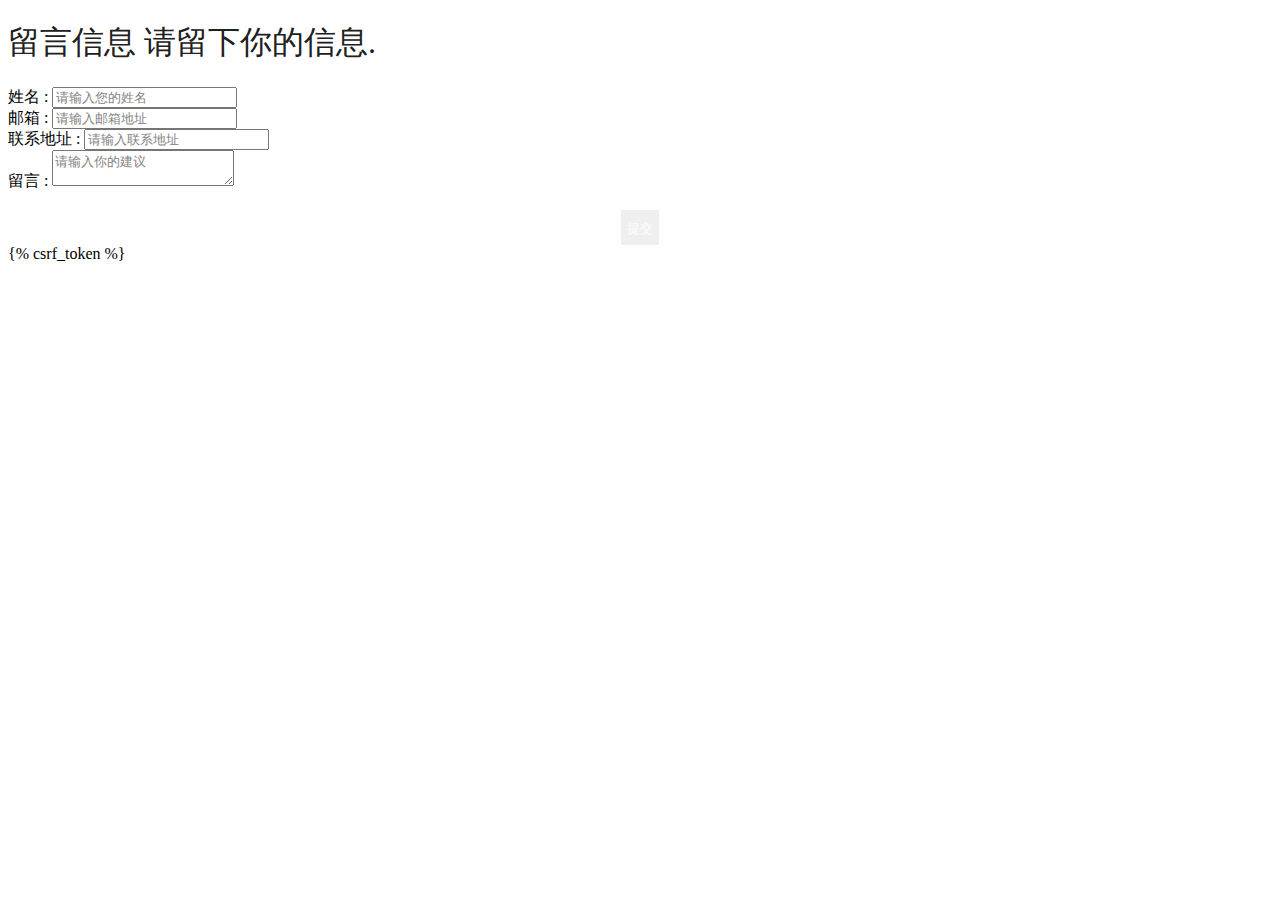
<file: templates/messageform.html>
<!DOCTYPE html>
<html lang="en">
<head>
    <meta charset="UTF-8">
    <title></title>
    <link rel="stylesheet" href="/static/css/style.css">

</head>
<body>
<form action="/form/" method="post" class="smart-green">
    <h1>留言信息
        <span>请留下你的信息.</span>
    </h1>
    <label>
        <span>姓名 :</span>
        <input id="name" type="text" name="name" class="error" placeholder="请输入您的姓名"/>
        <div class="error-msg"></div>
    </label>

    <label>
        <span>邮箱 :</span>
        <input id="email" type="email" value="" name="email" placeholder="请输入邮箱地址"/>
        <div class="error-msg"></div>
    </label>

    <label>
        <span>联系地址 :</span>
        <input id="address" type="text" value="" name="address" placeholder="请输入联系地址"/>
        <div class="error-msg"></div>
    </label>

    <label>
        <span>留言 :</span>
        <textarea id="message" name="message"  placeholder="请输入你的建议"></textarea>
        <div class="error-msg"></div>
    </label>
    <div class="success-msg"></div>
    <label>
        <span>&nbsp;</span>
        <input type="submit" class="button" value="提交"/>
    </label>
    {% csrf_token %}
    <input type='hidden' name='csrfmiddlewaretoken' value='SfHkbL4feo1G00sJQtbO7TtLN4c2BUwa' />
</form>

</body>
</html>
</file>
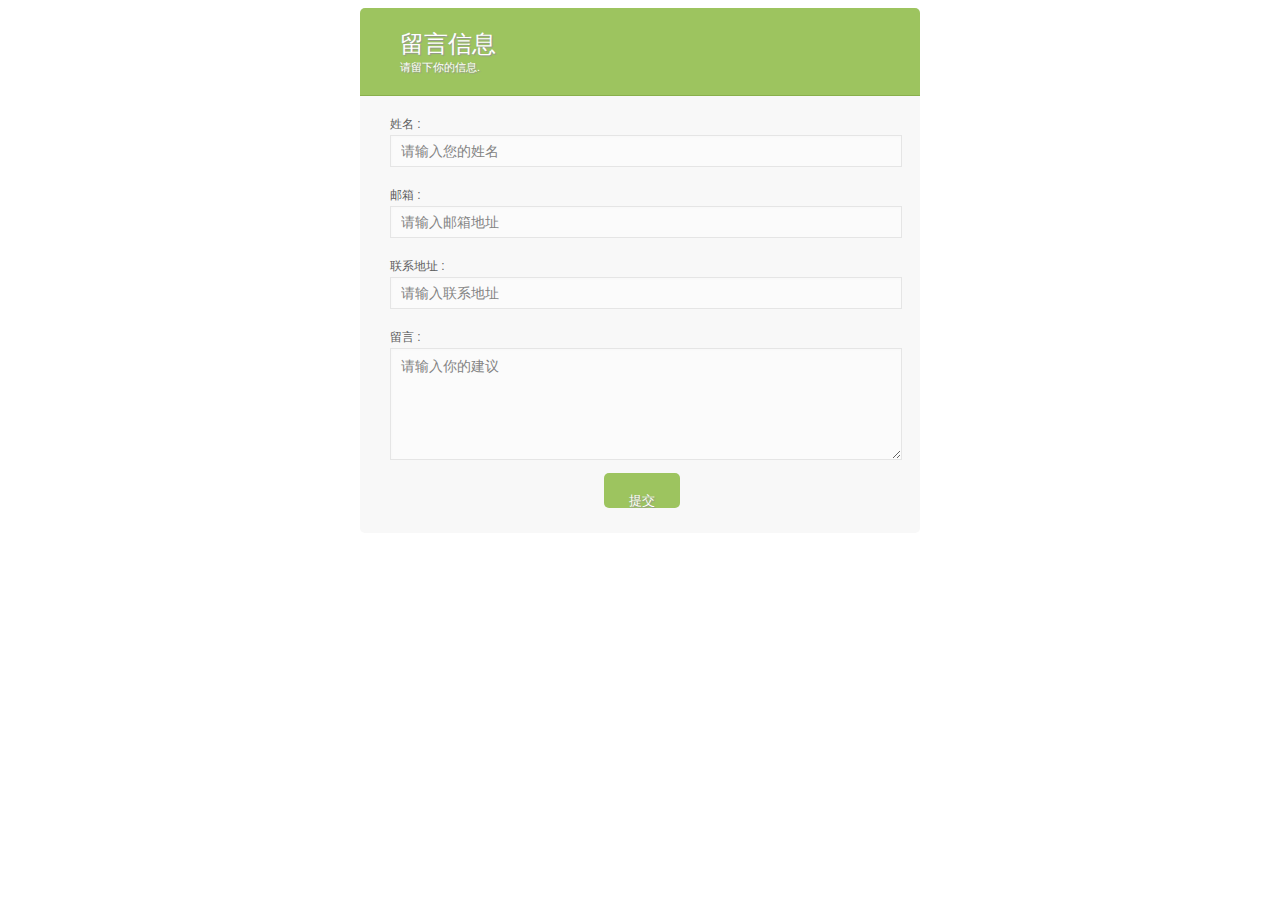
<file: 源码/留言板.html>
<!DOCTYPE html>
<html lang="en">
<head>
    <meta charset="UTF-8">
    <title></title>
    <link rel="stylesheet" href="/static/css/style.css">
	<style>
		.smart-green {
			margin-left: auto;
			margin-right: auto;
			max-width: 500px;
			background: #F8F8F8;
			padding: 30px 30px 20px 30px;
			font: 12px Arial, Helvetica, sans-serif;
			color: #666;
			border-radius: 5px;
			-webkit-border-radius: 5px;
			-moz-border-radius: 5px;
		}

		.smart-green h1 {
			font: 24px "Trebuchet MS", Arial, Helvetica, sans-serif;
			padding: 20px 0px 20px 40px;
			display: block;
			margin: -30px -30px 10px -30px;
			color: #FFF;
			background: #9DC45F;
			text-shadow: 1px 1px 1px #949494;
			border-radius: 5px 5px 0px 0px;
			-webkit-border-radius: 5px 5px 0px 0px;
			-moz-border-radius: 5px 5px 0px 0px;
			border-bottom: 1px solid #89AF4C;
		}

		.smart-green h1 > span {
			display: block;
			font-size: 11px;
			color: #FFF;
		}

		.smart-green label {
			display: block;
			margin: 0px 0px 5px;
		}

		.smart-green label > span {
			float: left;
			margin-top: 10px;
			color: #5E5E5E;
		}

		.smart-green input[type="text"], .smart-green input[type="email"], .smart-green textarea, .smart-green select {
			color: #555;
			height: 30px;
			line-height: 15px;
			width: 100%;
			padding: 0px 0px 0px 10px;
			margin-top: 2px;
			border: 1px solid #E5E5E5;
			background: #FBFBFB;
			outline: 0;
			-webkit-box-shadow: inset 1px 1px 2px rgba(238, 238, 238, 0.2);
			box-shadow: inset 1px 1px 2px rgba(238, 238, 238, 0.2);
			font: normal 14px/14px Arial, Helvetica, sans-serif;
		}

		.smart-green textarea {
			height: 100px;
			padding-top: 10px;
		}


		.smart-green .button {
			background-color: #9DC45F;
			border-radius: 5px;
			-webkit-border-radius: 5px;
			-moz-border-border-radius: 5px;
			border: none;
			padding: 10px 25px 10px 25px;
			color: #FFF;
			text-shadow: 1px 1px 1px #949494;
		}

		.smart-green .button:hover {
			background-color: #80A24A;
		}

		.error-msg{
			color: red;
			margin-top: 10px;
		}
		.success-msg{
			color: #80A24A;
			margin-top: 10px;
			margin-bottom: 10px;
		}
	</style>
</head>
<body>
<form action="/form/" method="post" class="smart-green">
    <h1>留言信息
        <span>请留下你的信息.</span>
    </h1>
    <label>
        <span>姓名 :</span>
        <input id="name" type="text" name="name" class="error" placeholder="请输入您的姓名"/>
        <div class="error-msg"></div>
    </label>

    <label>
        <span>邮箱 :</span>
        <input id="email" type="email" value="" name="email" placeholder="请输入邮箱地址"/>
        <div class="error-msg"></div>
    </label>

    <label>
        <span>联系地址 :</span>
        <input id="address" type="text" value="" name="address" placeholder="请输入联系地址"/>
        <div class="error-msg"></div>
    </label>

    <label>
        <span>留言 :</span>
        <textarea id="message" name="message"  placeholder="请输入你的建议"></textarea>
        <div class="error-msg"></div>
    </label>
    <div class="success-msg"></div>
    <label>
        <span>&nbsp;</span>
        <input type="submit" class="button" value="提交"/>
    </label>
    <input type='hidden' name='csrfmiddlewaretoken' value='SfHkbL4feo1G00sJQtbO7TtLN4c2BUwa' />
</form>

</body>
</html>
</file>
<file: static/css/style.css>
body {
    overflow: auto;
}

h1, h2, h3, h4, h5, h6 {
    font-weight: normal;
    color: #202020;
}

.col-1 {
    width: 100%;
}

.col-2 {
    width: 50%;
}

.col-3 {
    width: 33.3%;
}

.col-4 {
    width: 25%;
}

.col-5 {
    width: 20%;
}

.col-6 {
    width: 16.5%;
}

.no-top-border {
    border-top: 0 !important;
}

.no-bot-border {
    border-bottom: 0 !important;
}

.bot-border {
    border-bottom: 1px solid #eaeaea;
}

.last-td {
    border-right: 0 !important;
}

.no-border {
    border: 0 !important;
}

table.linehei50 td, table.linehei50 th {
    line-height: 50px !important;
}

.marb20 {
    margin-bottom: 20px !important;
}

.errorpage {
    width: 100%;
    height: 100%;
    color: #23353c;
}

.errorpage .wp {
    width: 1000px;
}
.footer .code img{
	width: 100px;
	height: 100px;
}
.errorpage .cont {
    width: 100%;
    height: 50%;
    position: relative;
    margin-top: 25%;
}

.error_cut {
    width: 40%;
    height: 100%;
    position: relative;
}

.errorpage h1 {
    font-size: 36px;
    line-height: 200%;
}

.errorpage p {
    font-size: 18px;
    line-height: 180%;
}

.errorpage .red {
    color: #e14561;
}

.bg403 {
    background: #8dd5f5;
}

.bg404 {
    text-align: center;
}

.bg503 {
    background: #72bcc5;
}

caption {
    line-height: 50px;
    font-size: 16px;
    font-weight: bold;
    color: #333;
    border: 1px solid #eaeaea;
    border-bottom: 0;
}

.diabultp dt {
    width: 100px !important;
    height: 100px !important;
    margin: 60px 20px 0 20px !important
}

.newcontract li input {
    width: 250px !important;
}

.newcontract .head {
    border: 1px solid #EAEAEA;
}

.newcontract .rightput {
    background: transparent url("../images/check.png") no-repeat scroll 400px center !important;
}

.newcontract .button {
    width: 100% !important;
    height: 100px;
    line-height: 100px;
}

.dizhi {
    width: 100%; /*height:123px;*/
    float: left;
    margin: 10px 0;
}

.dizhi .dizhi_s {
    width: 503px; /*height:123px;*/
    border: 1px solid #ddd;
    background: #fffbff;
    float: left;
}

.dizhi .dizhi_s .dizhi_s_1 {
    padding: 10px 0 0;
    height: 30px;
}

.dizhi .dizhi_s .dizhi_s_1 .dizhi_s_1_1 {
    width: 203px; /*height:30px;*/
    float: left;
}

.dizhi .dizhi_s .dizhi_s_1 .dizhi_s_1_1 b {
    width: 80px;
    text-align: right;
    float: left;
    line-height: 28px;
}

.dizhi .dizhi_s .dizhi_s_1 .dizhi_s_1_1 .ui-search {
    float: left;
    width: 155px;
}

.dizhi .dizhi_s .dizhi_s_2 {
    padding: 5px 10px 5px;
    height: 30px;
}

.dizhi .dizhi_s .dizhi_s_2 .dizhi_s_2_1 {
    /*height:30px;*/
    float: left;
}

.dizhi .dizhi_s .dizhi_s_2 .dizhi_s_2_1 b {
    width: 70px;
    text-align: right;
    float: left;
    line-height: 28px;
}

.dizhi .dizhi_s .dizhi_s_2 .dizhi_s_2_1 .ui-search {
    float: left;
    width: 155px;
}

.dizhi .dizhi_s .dizhi_s_2 .dizhi_s_2_1 .dizhi_city {
    cursor: pointer;
    color: #999;
    text-align: left;
}

.dizhi_city {
    cursor: pointer;
    color: #999 !important;
    text-align: left;
}

.dizhi .dizhi_s .dizhi_s_2 .dizhi_s_2_1 .dizhi_city:hover {
    border: 1px solid #D7D7D7;
}

.dizhi_t {
    right: 0;
    width: 310px;
    background: #fff;
    border: 1px solid #ed7220;
    position: absolute;
    z-index: 1000;
    display: none;
    font-size: 12px;
    line-height: 19px;
    color: rgb(102, 102, 102);
}

.dizhi_t .dizhi_t_1 {
    width: 100%;
    height: 30px;
    background: #ff8b3d;
    float: left;
}

.dizhi_t .dizhi_t_1 p {
    cursor: pointer;
    width: 70px;
    height: 30px;
    line-height: 30px !important;
    float: left;
    font-weight: bold;
    color: #FFF;
    text-align: center !important;
}

.dizhi_t .dizhi_t_1 .hover {
    cursor: pointer;
    background: #FFF;
    color: #ff8b3d;
    width: 68px;
}

.dizhi_t .dizhi_t_2 {
    width: 286px;
    height: auto;
    float: left;
}

.dizhi_t .dizhi_t_2 .dizhi_t_2_1 {
    width: 50px;
    height: 30px;
    float: left;
    text-align: center;
    color: #ff8b3d;
    cursor: pointer;
    line-height: 30px
}

.dizhi_t .dizhi_t_2 .dizhi_t_2_2 {
    width: 100%;
    height: auto;
    float: left;
}

.dizhi_t .dizhi_t_2 .dizhi_t_2_2 p {
    white-space: nowrap;
    width: 40px;
    height: 30px;
    float: left;
    cursor: pointer;
    line-height: 30px;
    text-align: center;
    margin-bottom: 0;
}

.dizhi_t .dizhi_t_2 .dizhi_t_2_2 p:hover {
    color: #ff8b3d;
    background: #fbfbfb;
}

.writing_diary {
    display: block;
    background: #717171;
    color: #fff;
    height: 30px;
    margin-left: 20px;
    line-height: 30px;
    width: 100px;
    text-align: center;
    border-radius: 3px;
}

#edui3_state {
    line-height: 30px;
}

.province, .city {
    width: 100%;
    height: auto;
    overflow: hidden;
}

/*sidebar*/
.sidebar {
    display: block;
    width: 80px;
    height: 360px;
    position: fixed;
    right: 0;
    top: 50%;
    z-index: 99;
}

.sidebar li {
    float: left;
    width: 60px;
    height: 60px;
    border-radius: 50%;
    background: #e1e1e1;
    margin: 5px;
    cursor: pointer;
    position: relative;
}

.sidebar li a {
    display: block;
    width: 100%;
    height: 100%;
}

.sidebar .qq {
    background: #e1e1e1 url(../images/side1.png) no-repeat center center;
}

.sidebar .qq:hover {
    background: #717171 url(../images/side1_1.png) no-repeat center center;
}

.sidebar .share {
    background: #e1e1e1 url(../images/side2.png) no-repeat center center;
}

.sidebar .bdsharebuttonbox {
    display: none;
    position: absolute;
    left: -220px;
    top: 5px;
    width: 180px;
    height: 30px;
    background: #fff;
    padding: 10px;
    border: 5px solid #717171;
}

.sidebar .share .bdsharebuttonbox a {
    width: 16px;
    height: 16px;
    padding-left: 0;
}

.sidebar .share:hover {
    background: #717171 url(../images/side2_1.png) no-repeat center center;
}

.sidecode {
    position: absolute;
    left: -120px;
    top: -15px;
    border: 5px solid #717171;
    display: none;
}

.sidebar .code {
    background: #e1e1e1 url(../images/side3.png) no-repeat center center;
}

.sidebar .code:hover {
    background: #717171 url(../images/side3_1.png) no-repeat center center;
}

.sidebar .totop {
    background: #e1e1e1 url(../images/side4.png) no-repeat center center;
}

.sidebar .totop:hover {
    background: #717171 url(../images/side4_1.png) no-repeat center center;
}

/*header*/
.headerwrap {
    height: 192px;
    width: 100%;
}

.header {
    width: 100%;
    height: 192px;
    background: #fff;
}

.header .top {
    height: 38px;
    line-height: 38px;
    background: #3a3a3a;
    color: #fff;
    width: 100%;
}

.header .top .wp ul {
    height: 38px;
}

.header .top .personal {
    height: auto;
    float: right;
    position: relative;
}

.header .top .userdetail {
    display: none;
    position: absolute;
    right: 0;
    top: 38px;
    background: #fff;
    padding: 10px;
    z-index: 99;
    border: 1px solid #ccc;
    border-top: 0;
}

.header .top .userdetail dl {
    width: 300px;
    height: auto;
    overflow: hidden;
}

.header .top .userdetail dt {
    width: 80px;
    height: 80px;
    overflow: hidden;
    border-radius: 50%;
    float: left;
}

.header .top .userdetail dd {
    text-align: right;
    line-height: 20px;
    width: 190px;
    float: right;
    position: absolute;
    right: 10px;
    top: 30px;
    color: #333;
    height: auto;
    overflow: hidden;
}

.header .top .userdetail h2 {
    color: #717171;
}

.header .top .userdetail .btn {
    width: 100%;
    height: 30px;
    line-height: 30px;
    margin-top: 20px;
    clear: both;
}

.header .top .userdetail .btn a {
    display: block;
    height: 30px;
    line-height: 30px;
    text-align: center;
    background: #717171;
    color: #fff;
}

.header .top .userdetail .btn a:hover {
    background: #4FB137;
}

.header .top .userdetail .btn a.fl {
    width: 65%;
}

.header .top .userdetail .btn a.fr {
    width: 32%;
}

.header .top .user {
    height: 30px;
    line-height: 30px;
    margin-top: 4px;
    cursor: pointer;
}

.header .top .user dt {
    margin-right: 20px;
    width: 20px;
    height: 20px;
    margin-top: 5px;
    background: #fff;
    overflow: hidden;
    border-radius: 50%;
    float: right;
}

.header .top .user dd {
    float: right;
    color: #fff;
}

.header .top .msg-num {
    float: right;
    margin-right: 120px;
    height: 38px;
    width: 60px;
    background: url(../images/laba.png) no-repeat 0 center;
    padding-left: 20px;
    color: #fff;
}

/*login*/
.loginbtn {
    width: 80px;
    height: 30px;
    line-height: 30px;
    margin-top: 4px;
    background: #616161;
    margin-left: 2px;
    text-align: center;
    float: left;
    cursor: pointer;
}

.registerbtn {
    width: 80px;
    height: 30px;
    line-height: 30px;
    margin-top: 4px;
    background: #616161;
    margin-left: 2px;
    text-align: center;
    float: left;
    cursor: pointer;
}

.loginbtn:hover {
    background: #4FB137;
}

.registerbtn:hover {
    background: #4FB137;
}

.dialog-open,
.dialog-open body {
    overflow: hidden;
}

.dialog-open body {
    padding-right: 17px;
}

.dialog {
    position: fixed;
    color: #7c7c7c;
    top: 0;
    right: 0;
    bottom: 0;
    left: 0;
    overflow: auto;
    display: none;
    z-index: 9999;
}

.bg, .dialog .bg, .dialog1 .bg, .dialog2 .bg {
    z-index: 999;
    position: fixed;
    top: 0;
    left: 0;
    width: 100%;
    height: 100%;
    background: #000;
    opacity: .5;
    filter: Alpha(opacity=50);
    display: none;
}

.dialogbox {
    position: relative;
    width: 400px;
    min-height: 300px;
    padding: 15px;
    margin: 30px auto;
    background: #fff;
    overflow:hidden;
    display: none;
}

.dialogbox h1 {
    color: #333;
    height: 30px;
    line-height: 30px;
    border-bottom: 1px solid #ddd;
    margin-bottom: 20px;
    padding-bottom: 10px;
}

.dialogbox .close {
    position: absolute;
    right: 10px;
    top: 15px;
    cursor: pointer;
}

.dialogbox .cont {
    width: 340px;
    margin: 0 auto;
    padding: 20px 0;
}

.dialogbox .box {
    width: 100%;
    height: 45px;
    line-height: 45px;
    border: 1px solid #ccc;
    margin: 15px 0;
    border-radius: 3px;
    position: relative;
}

.dialogbox .box.disabled {
    display: none;
}

.dialogbox .box.focus, .dialogbox .box.error, .dialogbox .valcode.error {
    border-color: #6ec558;
    box-shadow: 0 0 5px #6ec558;
}

.dialogbox .box.blur, .dialogbox .valcode.blur {
    border-color: #ccc;
}

.dialogbox .box.errorput, .coninform .errorput input, .dialogbox .valcode.errorput input {
    border-color: #f00;
    box-shadow: 0 0 5px #aa0b0b;
}

.coninform .rightput {
    background: url(../images/check.png) no-repeat 440px center;
}

#jsCompanyInfoForm .rightput {
    background: url(../images/check.png) no-repeat 500px center;
}

.dialogbox .error {
    background: #fb8344;
    color: #fff !important;
    text-align: center;
    height: 40px !important;
    line-height: 40px !important;
    margin: 20px 0;
    display: none;
}

.dialogbox .login-form-tips {
    margin: 0;
}

.dialogbox .box span {
    color: #7c7c7c;
    border-right: 1px solid #ccc;
    width: 80px;
    height: 20px;
    line-height: 20px;
    margin-top: 12px;
    text-align: center;
    display: block;
}

.dialogbox .word3 {
    letter-spacing: 4px;
}

.dialogbox .word2 {
}

.dialogbox .box input {
    width: 235px;
    padding: 10px;
    line-height: 24px;
    border: 0;
    position: absolute;
    right: 0;
    top: 0;
}

.promptbox .cont {
    overflow:hidden;
}

.promptbox .cont img {
    width: 100px;
}

.promptbox .cont h2 {
    height:135px;
    line-height:40px;
    font-size: 20px;
}

.promptbox .button {
    background: none !important;
    clear: both;
    margin-top: 30px !important;
}

.promptbox .button .half-btn {
    display: block;
    width: 49%;
    height: 100%;
    text-align: center;
    color: #fff;
}

.promptbox .button .fl {
    background: #ff7800;
}

.promptbox .button .fr {
    background: #717171;
}

textarea:focus {
    border-color: #FF7800;
}

.promptbox textarea {
    width: 318px;
    height: 80px;
    padding: 10px;
    margin-bottom:40px;
}

.bidtips.promptbox .button {
    margin-top: 10px !important;
}

.bidtips .tips {
    position: absolute;
    right: 0;
    top: 110px;
}

.bidtips .tips strong {
    color: #F83;
}

.groupbox01.dialogbox p, .groupbox02.dialogbox p {
    font-size: 14px;
    text-align: left;
    line-height: 20px;
}

.groupbox01 .box input, .groupbox01 .box .citys, .groupbox01.dialogbox .selectContainer {
    width: 310px !important;
    text-indent: 0;
}

.groupbox01 .box .citys, .groupbox02 .box .citys {
    height: 45px;
    top: 0;
}

.groupbox02 .box input, .groupbox02 .box .selectContainer {
    width: 315px !important;
}

.groupbox02 .box .citys .manage-wrapper {
    margin-top: 45px;
}

.selectContainer p {
    line-height: 45px !important;
}

.box .citys {
    margin: 0;
    height: 0;
    position: absolute;
    right: 0;
    top: 45px;
    width: 300px;
}

.tcitybox .citys {
    top: 0;
}

.tcitybox .dizhi_t {
    top: 45px;
}

.tareas {
    position: absolute;
    right: 0;
    top: 0;
    display: inline-block;
    border: 0 !important;
    width: 30px !important;
}

.coninform .citys {
    margin: 0;
    height: 145px;
    position: absolute;
    left: 90px;
    top: 20px;
    width: 300px;
}

.coninform .citys .dizhi_t {
    left: 30px;
    top: 50px;
}

.dialogbox .btns {
    height: 50px;
    line-height: 50px;
    font-size: 14px;
    color: #7c7c7c;
    width: 100%;
}

.dialogbox .btn {
    color: #4FB137;
    cursor: pointer;
}

.dialogbox .button {
    width: 100%;
    height: 45px;
    line-height: 45px;
    background: #5dbf45;
    color: #fff;
    margin: 0;
    border: 0;
    cursor: pointer;
    position: relative;
}

.dialogbox .button input {
    background: none;
    border: 0;
    width: 100%;
    color: #fff;
    cursor: pointer;
    line-height: 45px;
}

.dialogbox .button:hover {
    background: #4FB137;
}

.registbox {
    min-height: 400px;
}

.registbox .tab {
    border-bottom: 1px solid #ddd;
    height: 40px;
    line-height: 40px;
    color: #7c7c7c;
    font-size: 16px;
    cursor: pointer;
}

.registbox .tab .active {
    color: #4FB137;
}

.registbox .tab div {
    height: 30px;
    line-height: 30px;
    width: 49%;
    text-align: center;
    float: left;
    border-left: 1px solid #ddd;
}

.registbox .tab div:first-child {
    border: 0;
}

.registbox .tab-box {
    position: relative;
}

.registbox .box .sendcode {
    position: absolute;
    right: 3px;
    top: 3px;
    background: #5dbf45;
    z-index: 99;
    height: 39px;
    line-height: 39px;
    width: 100px;
    margin: 0;
    color: #fff;
    cursor: pointer;
    text-align: center;
    text-indent: 0;
    padding: 0;
}

.registbox .box .sendcode:hover {
    background: #4FB137;
}

.registbox .valcode {
    display: none;
    width: 200px;
    height: 85px;
    position: absolute;
    right: 0;
    top: -90px;
    background: #fff;
    border: 1px solid #4FB137;
    z-index: 100;
    overflow: hidden;
}

.registbox .valcode .txt {
    border: 1px solid #ccc;
    width: 100px;
    height: 33px;
    position: absolute;
    left: 5px;
    top: 45px;
}

.registbox .valcode .code {
    left: 5px;
    width: 102px;
}

.registbox .valcode span {
    height: 35px;
    line-height: 35px;
    display: block;
    margin: 0;
    position: absolute;
    right: 5px;
    top: 5px;
    color: #333;
    z-index: 99;
    border: 0;
    cursor: pointer;
    text-align: center;
    width: 80px;
}

.registbox .valcode .sure {
    background: #ff9d33;
    top: 45px;
    color: #fff;
    cursor: pointer;
}

.registbox .valcode .sure:hover {
    background: #FB8344;
}

.registbox .sendmessage {
    height: 30px;
}

.dialogbox .captcha {
    background: #4FB137;
    position: absolute;
    right: 5px;
    top: 5px;
    color: #fff;
    height: 35px;
    line-height: 33px;
    width: 90px;
    cursor: pointer;
    border: 0;
    z-index: 110;
}

.dialogbox .rtcode .captcha {
    left: 5px;
}

.dialogbox .mobile-register-captcha {
    position: absolute;
    left: 5px;
    top: 45px;
    width: 100px;
    height: 33px;
    border: 1px solid #ccc;
}

.forgetbox .button {
    margin-top: 20px !important;
}

.noactivebox .center {
    text-align: center;
    line-height: 20px;
}

.noactivebox img {
    margin: 20px auto;
}

.noactivebox .green, .dialogbox .green, .green {
    color: #717171 !important;
}

.noactivebox .btn {
    width: 100px;
    height: 30px;
    line-height: 30px;
    color: #fff;
    background: #717171;
    display: block;
    border-radius: 2px;
    margin: 20px auto;
}

.noactivebox .close {
    top: 0 !important;
}

.okdialog .cont .des {
    margin-top: 40px;
}

.okdialog .cont img {
    float: left;
}

.okdialog .cont p {
    display: inline;
    line-height: 50px;
    font-size: 24px;
    padding-left: 60px;
}

.okdialog .cont .button {
    margin-top: 70px !important;
}

.changephone p {
    font-size: 16px;
    text-align: center;
    line-height: 150%;
    color: #333;
}

.changephone .button {
    float: left;
    border-radius: 2px;
}

.changephone .box .fl {
    left: 0;
}

.changephone .getcode {
    width: auto !important;
    background: #ff7800;
    color: #fff !important;
    display: block;
    height: 35px !important;
    line-height: normal !important;
    margin: 5px !important;
    padding: 0 10px;
    border-radius: 2px;
    border: 0 !important;
    text-align: center;
    cursor: pointer;
}

.changephone .getcode.checked {
    background: #dddddd;
    color: #666 !important;
}

.groupbox .button {
    margin-top: 20px;
}

.groupbox .box .fr {
    position: absolute;
    right: -20px;
    top: 0;
    border: 0;
}

.dialogbox .box .selectContainer {
    position: absolute;
    right: 0;
    top: 0;
    border: 0;
    height: 45px;
    width: 245px;
    line-height: 45px;
    margin: 0;
}

.selectContainer select {
    height: 100%;
    width: 100%;
    height: auto \9;
    border: 0;
}

.dialogbox .selectOption {
    color: #7C7C7C;
    background: transparent url("../images/select_arrow2.png") no-repeat scroll 93% 60%;
    display: block;
    font-size: 12px;
    text-align: left;
    line-height: 45px;
}

.dialogbox .selectMenu {
    width: 250px;
    margin: 0;
    left: -7px;
}

.groupbox h2 {
    font-size: 30px;
    font-weight: bold;
    text-align: center;
    text-indent: -80px;
    line-height: 80px;
}

.groupbox .pic {
    margin: 0 10px 0 30px;
}

.groupbox p {
    font-size: 18px;
    line-height: 30px;
    text-align: center;
}

.paydialog {
    width: 660px;
    height: 470px;
}

.paydialog .cont {
    width: 98%;
    padding: 1%;
    margin: 0;
}

.paydialog .result {
    border-bottom: 1px dashed #dcdcdc;
    padding: 40px 0;
    line-height: 150%;
}

.paydialog .result p {
    line-height: 30px;
    width: 250px;
    text-indent: 30px;
    margin: 0 auto;
}

.paydialog .result .pic1 {
    background: url(../images/paypic1.png) no-repeat left center;
}

.paydialog .result .pic2 {
    background: url(../images/paypic2.png) no-repeat left center;
}

.paydialog h2 {
    font-size: 18px;
    line-height: 40px;
    text-align: center;
}

.paydialog .red {
    color: #e8494e;
}

.paydialog a.green:hover,
.paydialog a.red:hover {
    text-decoration: underline;
}

.paydialog .pro {
    line-height: 200%;
}

.paydialog .pro h5 {
    font-weight: bold;
    color: #3a3a3a;
    line-height: 50px;
    font-size: 14px;
}

.paydialog .pro h6 {
    color: #3a3a3a;
}

.contractbox {
    width: 850px;
    height: 950px;
    margin-left: -425px;
}

.buytips.dialogbox .box {
    border: 0;
    line-height: 14px;
}

.buytips.dialogbox .cont input[type="radio"] {
    float: right;
    display: inline;
    width: auto;
    height: 10px;
}

.buytips.dialogbox .cont p {
    width: auto;
    height: auto;
    color: #333;
    font-size: 14px;
}

.buytips.dialogbox .cont span {
    margin: 0;
    width: auto;
    display: inline;
    border: 0;
    padding-left: 10px;
}

.successbox .cont .fl {
    margin: 10px;
}

.successbox .cont {
    background: url(../images/check2.png) no-repeat 0 center;
    display: table;
    width: auto;
    height: 199px;
    padding: 0;
}

.failbox .cont {
    background: url(../images/check4.png) no-repeat 0 center !important;
}

.failbox h2 {
    color: #f00;
}

.successbox .cont h2 {
    display: table-cell;
    font-size: 18px;
    margin-top: 25px;
    padding-left: 110px;
    vertical-align: middle;
    line-height: 25px;
}

/*header middle*/
.header .middle {
    height: 116px;
    width: 100%;
    clear: both;
}

.header .middle .wp {
    height: 100%;
    background: url(../images/header_middle.png) no-repeat right 10px;
}

/*select*/
.selectContainer {
    margin: 5px;
    width: 80px;
    height: 27px;
    line-height: 27px;
    position: relative;
}

.selectOption {
    color: #67ae56;
    background: url('../images/select_arrow.png') no-repeat 85% 60%;
    display: block;
    cursor: pointer;
}

.selectMenu {
    width: 90px;
    border: 1px solid #67ae56;
    background: #fff;
    display: none;
    overflow: hidden;
    margin-left: -7px;
    margin-top: 6px;
    position: relative;
    z-index: 99;
}

.selectMenu li {
    padding: 5px;
    border-bottom: 1px solid #EEE;
    cursor: pointer;
    display: block;
}

.selectMenu li:hover {
    color: #67ae56;
}

.selectContainer ul.dis {
    display: block !important;
}

.searchbox {
    width: 460px;
    height: 37px;
    margin-top: 40px;
    border: 2px solid #717171;
    background: #fff;
}

.searchbox input {
    width: 320px;
    height: 20px;
    margin-top: 10px;
    border: 0;
    border-left: 1px solid #cecece;
    text-indent: 10px;
}

.search_btn {
    background: #717171;
    cursor: pointer;
}

/*.searchbox .selectContainer{margin-top: 0 !important;}*/
/*.searchbox .selectContainer p{line-height: 37px !important;}*/
/*#search_type{height: 37px;line-height: 37px;width: 90px !important;}*/
/*header nav*/
.header .nav {
    background: #717171;
    height: 38px;
    font-size: 14px;
    width: 100%;
}

.header .nav li {
    height: auto;
    float: left;
    width: 120px;
}

.header .nav a {
    color: #fff;
    display: block;
    width: 100%;
    height: 38px;
    line-height: 38px;
    text-align: center;
    position: relative;
}

.header .nav a:hover, .header .nav .active {
    background: #3D9328;
}

.header .nav li:last-child a {
    border: 0;
}

.header .nav .hot {
    margin-top: -13px;
    margin-left: -10px;
    position: absolute;
}

.nav li.arrow {
    background: url(../images/nav_arrow.jpg) no-repeat 90% 15px;
}

.nav .drop {
    display: none;
    position: absolute;
    width: 120px;
    height: auto;
    overflow: hidden;
    border: 1px solid #717171;
    top: 37px;
    background: #fff;
    z-index: 10;
}

.nav .drop li {
    color: #333;
    border: 0;
    border-bottom: 1px solid #ccc;
    height: 30px;
    line-height: 30px;
    margin: 0;
    position: relative;
}

.nav .drop a {
    color: #333;
    border: 0;
    height: 30px;
    line-height: 30px;
    margin: 0;
    position: relative;
}

.nav .drop li:last-child {
    border: 0;
}

.nav .drop a:hover {
    color: #fff;
}

/*heder2*/
.header .exit {
    color: #fff;
}

.header .exit .btn {
    color: #ff7800;
    cursor: pointer;
}

.header .goback {
    color: #fff;
    background: url(../images/goback.png) no-repeat left center;
    padding-left: 30px;
}

.headerwrap2 {
    border-bottom: 3px solid #f5f5f5;
    height: 154px;
}

.header2 {
    border-bottom: 3px solid #f5f5f5;
    height: 154px;
}

.header2 h1 {
    font-weight: bold;
    padding-left: 20px;
    margin-left: 50px;
    border-left: 1px solid #e1e1e1;
    font-size: 30px;
    float: left;
    height: 45px;
    line-height: 45px;
    margin-top: 40px;
}

/*banner*/
.banner {
    height: 476px;
    width: 100%;
    position: relative;
    top: 0;
    left: 0;
    background: #f6f6f6;
    border-bottom: 1px solid #f6f6f6;
    padding-top: 10px;
}

/*.banner .wp{overflow: hidden;position: absolute;top:10px;left:50%;margin-left:-600px;}*/
.banner .fl {
    position: relative;
    height: 478px;
    width: 1200px;
}

/*焦点图 CSS*/
.imgslide {
    height: 478px;
    width: 880px;
    position: relative;
    overflow: hidden;
}

.imgslide li,
.imgslide2 li,
.imgslide3 li,
.imgslide4 li,
.imgslide5 li {
    float: left;
}

.unslider-arrow,
.unslider-arrow2,
.unslider-arrow3,
.unslider-arrow4,
.unslider-arrow5 {
    position: absolute;
    top: 45%;
    cursor: pointer;
    z-index: 100;
    width: 33px;
    height: 50px;
}

.unslider-arrow.prev,
.unslider-arrow2.prev,
.unslider-arrow3.prev,
.unslider-arrow4.prev,
.unslider-arrow5.prev {
    left: 0;
    background: url(../images/slide_l.png) no-repeat center center;
}

.unslider-arrow.prev:hover,
.unslider-arrow2.prev:hover,
.unslider-arrow3.prev:hover,
.unslider-arrow4.prev:hover,
.unslider-arrow5.prev:hover {
    background: url(../images/slide_l_1.png) no-repeat center center;
}

.unslider-arrow.next,
.unslider-arrow2.next,
.unslider-arrow3.next,
.unslider-arrow4.next,
.unslider-arrow5.next {
    right: 0;
    background: url(../images/slide_r.png) no-repeat center center;
}

.unslider-arrow.next:hover,
.unslider-arrow2.next:hover,
.unslider-arrow3.next:hover,
.unslider-arrow4.next:hover,
.unslider-arrow5.next:hover {
    background: url(../images/slide_r_1.png) no-repeat center center;
}

.imgslide .dots,
.imgslide2 .dots,
.imgslide3 .dots,
.imgslide4 .dots,
.imgslide5 .dots {
    position: absolute;
    bottom: 10px;
    left: 50%;
    width: 80px;
    margin-left: -40px;
}
.imgslide .dots{
    width:110px;
    margin-left:-55px;
}

.imgslide .dots li,
.imgslide2 .dots li,
.imgslide3 .dots li,
.imgslide4 .dots li,
.imgslide5 .dots li {
    float: left;
    margin: 5px;
    background: #fff;
    width: 12px;
    height: 12px;
    border-radius: 50%;
    color: #fff;
    text-align: center;
    cursor: pointer;
    overflow: hidden;
}

.imgslide .dots .active,
.imgslide2 .dots .active,
.imgslide3 .dots .active,
.imgslide4 .dots .active,
.imgslide5 .dots .active {
    background: #717171 !important;
    color: #717171 !important;
}

.banner .fr {
    width: 310px;
    height: 100%;
    position: relative;
}

.banner .top {
    background: #fff;
    height: 340px;
    border: 1px solid #f0f0f0;
    text-align: center;
}

.banner .fr .head {
    height: 78px;
    background: #4fb137;
}

.banner .fr .center {
    line-height: 100%;
}

.banner .fr h1 {
    color: #fff;
    font-size: 24px;
    padding-top: 20px;
}

.banner .fr p {
    padding-top: 5px;
    color: #f3f3f3;
}

.banner .fr form {
    position: relative;
}

.banner .fr input {
    text-indent: 40px;
    width: 265px;
    padding: 7px 0;
    line-height: 24px;
    border: 1px solid #c6c6c6;
    border-radius: 3px;
    margin: 5px auto;
}

.banner .fr .icon1 {
    background: url(../images/banner_icon1.png) no-repeat 8px center;
}

.banner .fr .icon2 {
    background: url(../images/banner_icon2.png) no-repeat 8px center;
}

.banner .fr .icon3{
    background: url(../images/banner_icon3.png) no-repeat 8px center;
}

.banner .fr .demand_form_tips {
    position: absolute;
    width: 100%;
    padding: 0;
    font-size: 14px;
    color: #ff8400;
    display: none;
}

/*
.banner .fr .vali{position: relative;width: 265px;line-height: 40px;height: 40px;border: 1px solid #c6c6c6; border-radius: 3px;left:18px;top: 140px;margin: 10px 0;}
*/
.banner .fr .submit {
    margin-top: 28px;
    border-radius: 0;
    border: 0;
    color: #fff;
    text-indent: 0;
    font-size: 14px;
    top: 230px;
    background: #ff9d33 url(../images/banner_icon4.png) no-repeat 70% center;
    cursor: pointer;
}

.banner .fr .submit:hover {
    background: #ff8400 url(../images/banner_icon4.png) no-repeat 70% center;
}

.banner .bottom {
    width: 290px;
    background: #fff;
    margin-top: 10px;
    padding: 10px;
    border: 1px solid #f0f0f0;
}

.banner .bottom h1 {
    font-size: 16px;
    color: #545454;
    padding-top: 10px;
}

.banner .bottom ul {
    width: 270px;
    padding-left: 20px;
    margin-top: 15px;
    overflow: hidden;
}

.banner .bottom li {
    line-height: 25px;
    list-style: disc;
    color: #999;
}

.banner .bottom a {
    color: #999;
}

.banner .bottom .more {
    color: #717171;
    font-size: 12px;
    float: right;
}

/*feature*/
.feature {
    height: 125px;
    border: 1px solid #ccc;
    margin: 30px 0;
}

.feature li {
    float: left;
    width: 24%;
    height: 90px;
    margin-top: 17px;
    border-left: 1px dashed #ccc;
    position: relative;
}

.feature li:first-child {
    border: 0;
}

.feature .center {
    margin-top: 70px;
    color: #464646;
}

.feature .pic {
    position: absolute;
    top: 20px;
    left: 125px;
    transition: all 0.5s ease 0s;
}

.feature li:hover .pic {
    -webkit-animation: swing .4s .2s ease both;
    -moz-animation: swing .4s .2s ease both;
}

/*
.feature .feature1{background: url(../images/feature1.png) no-repeat center 20px;}
.feature .feature2{background: url(../images/feature2.png) no-repeat center 20px;}
.feature .feature3{background: url(../images/feature3.png) no-repeat center 20px;}
.feature .feature4{background: url(../images/feature4.png) no-repeat center 20px;}
.feature .feature5{background: url(../images/feature5.png) no-repeat center 20px;}
.feature .feature6{background: url(../images/feature6.png) no-repeat center 20px;}
*/
/*module*/

.module {
    clear: both;
    width: 100%;
    height: auto;
    overflow: hidden;
}

.module h1 {
    font-size: 30px;
    color: #333333;
}

.module .eachmod {
    margin: 30px 0;
}

.module .box {
    position: relative;
    float: left;
    background: #fff;
}

.module .left {
    margin-right: 10px;
    width: 228px;
    height: auto;
    overflow: hidden;
    float: left;
    position: relative;
}

.module .left img {
    transition: all 1s ease 0s;
}

.module .left:hover img {
    transform: scale(1.2)
}

.module .right {
    width: 962px;
    height: 100%;
    float: right
}

.module .box img {
    width: 100%;
    transition: all 1s ease 0s;
}

.module .more {
    border: 1px solid #fff;
    display: block;
    width: 96px;
    height: 30px;
    line-height: 30px;
    color: #fff;
    text-align: center;
    position: absolute;
    left: 50%;
    margin-left: -48px;
    top: 180px;
}

.module .fisrt_word {
    text-align: center;
    position: absolute;
    top: 70px;
    width: 100%;
    color: #fff;
    font-size: 30px;
    line-height: 40px;
}

.module .key, .key {
    color: #fb8341 !important;
    font-size: 14px;
}

.module .right span {
    color: #9f9f9f;
}

.module1 {
    height: 614px;
}

.module1 .left.box {
    height: 100%;
}

.group_list .box {
    height: 300px;
    border: 1px solid #ccc;
    width: 233px;
    float: left;
    overflow: hidden;
    position: relative;
}

.group_list .box:hover {
    border-color: #717171;
}

.group_list .box:hover img {
    opacity: .5;
    filter: Alpha(opacity=50);
}

.group_list .box img {
    height: 190px;
}

.group_list .des {
    width: 94%;
    margin-left: 3%;
    position: relative;
    height: 70px;
}

.group_list .des span {
    position: absolute;
    bottom: 0;
    color: #9f9f9f;
}

.group_list .des .key {
    color: #fb8341
}

.group_list .des .fl {
    left: 0;
}

.group_list .des .fr {
    right: 0;
}

.group_list .des h2 {
    line-height: 50px;
    font-size: 18px;
    overflow: hidden;
    color: #434343;
    word-break: break-all;
}

.group_list .des a:hover h2 {
    color: #717171;
}

.group_list .bottom {
    position: absolute;
    bottom: 0;
    height: 30px;
    width: 100%;
}

.group_list .bottom span {
    background: #f0f0f0;
    display: block;
    height: 100%;
    line-height: 30px;
    text-align: center;
    color: #9f9f9f;
}

.group_list .bottom .fl {
    width: 70%;
}

.group_list .bottom .fr {
    width: 29%;
    text-indent: 10px;
    cursor: pointer;
}

.group_list .bottom .star {
    cursor: pointer;
    background: #f0f0f0 url(../images/star.png) no-repeat 10px center;
}

.group_list .bottom .collected {
    cursor: pointer;
    background: #f0f0f0 url(../images/star-hover.png) no-repeat 10px center;
}

.group_list .bottom .delete-group {
    background: #f0f0f0 url("../images/pic12.png") no-repeat center center;
}

.group_list .bottom .delete-group:hover {
    background: #f0f0f0 url("../images/pic13.png") no-repeat center center;
}

.module1_2 {
    margin-right: 10px;
    width: 470px !important;
    height: 300px;
    overflow: hidden;
}

.active2 {
    color: #3d9328 !important;
}

.module1 .imgslide2 {
    width: 470px;
    height: 100%;
    overflow: hidden;
}

.group_list .box:hover .imgslide2 img {
    opacity: 1;
    filter: Alpha(opacity=100);
}

.module1_2 img {
    height: 100% !important;
}

.module1_3, .module1_5, .module1_6, .module1_7 {
    margin-right: 10px;
}

.module1_5, .module1_6, .module1_7, .module1_8 {
    margin-top: 10px;
}

.module1_5, .module1_6 {
    width: 229px !important;
}

.module2 {
    height: 140px;
    margin-top: 40px !important;
}

.module2 ul {
    width: 100%;
    height: 130px;
    margin-top: 15px;
    background: url(../images/pathbg.png) no-repeat center center;
}

.module2 li {
    float: left;
    width: 129px;
    height: 129px;
    border: 1px solid #ccc;
    border-radius: 50%;
    text-align: center;
    position: relative;
    z-index: 2;
    transition: all 0.5s ease 0s;
    margin-right: 82px;
    background: #fff;
}

.module2 li:hover {
    border: 1px solid #fbc241;
    transform: rotateY(180deg);
    transform-style: preserve-3d;
}

.module2 li:hover p {
    color: #fff;
}

.module2 li .head {
    color: #202020;
    font-size: 14px;
    position: absolute;
    bottom: 30px;
    width: 100%;
    line-height: 20px;
}

.module2 .des {
    display: none;
    width: 130px;
    height: 130px;
    border-radius: 50%;
    background: #fbc241;
    position: absolute;
    z-index: 5;
    top: 0;
}

.module2 .path:hover .des {
    display: block;
    transform: rotateY(180deg);
    transform-style: preserve-3d;
}

.module2 .des .head2 {
    font-size: 14px;
    margin-top: 30px;
    font-weight: bold;
}

.module2 .des p {
    color: #fff;
    line-height: 20px;
}

.module2 .path1 {
    background: #fff url(../images/path2.png) no-repeat center 30px;
}

.module2 .path2 {
    background: #fff url(../images/path2.png) no-repeat center 30px;
}

.module2 .path3 {
    background: #fff url(../images/path3.png) no-repeat center 30px;
}

.module2 .path4 {
    background: #fff url(../images/path4.png) no-repeat center 30px;
}

.module2 .path5 {
    background: #fff url(../images/path5.png) no-repeat center 30px;
}

.module2 .path6 {
    background: #fff url(../images/path6.png) no-repeat center 30px;
    margin: 0;
}

.greybg {
    background: #f6f6f6;
    margin: 30px 0;
    padding: 30px 0;
}

.module3 {
    height: 465px;
}

.module3 li {
    width: 184px;
    height: 140px;
    float: left;
    margin-right: 10px;
    margin-bottom: 20px;
}

.module3 li p {
    line-height: 40px;
    text-align: center;
    color: #333;
}

.module3 .five {
    margin: 0;
}

.module3 .company {
    width: 100%;
    height: 100px;
    border: 1px solid #e5e5e5;
    text-align: center;
    vertical-align: middle;
    position: relative;
    background: #fff;
}

.module3 .company img {
    vertical-align: middle;
}

.module3 .score {
    display: none;
    position: absolute;
    z-index: 3;
    left: 0;
    top: 0;
    background: #717171;
    opacity: .9;
    filter: Alpha(opacity=90);
    width: 100%;
    height: 100%;
    color: #fff;
    text-align: center;
}

.module3 .score h2 {
    font-size: 24px;
    font-weight: bold;
    color: #fff;
}

.module3 .score p {
    color: #fff;
}

.module3 .circle {
    width: 50px;
    height: 50px;
    margin-left: 57px;
    margin-top: 15px;
    padding: 10px;
    border: 1px solid #fff;
    border-radius: 50%;
}

.module4 {
    height: 595px;
}

.module4 .imgslide3 li {
    position: relative;
}

.module4 .imgslide3 .dots li, .module5 .imgslide4 .dots li {
    background: #b2b2b2;
    color: #b2b2b2;
}

.module4 .imgslide3 li {
    overflow: hidden;
}

.module4 .box {
    border: 1px solid #e3e3e3;
    width: 312px;
    height: 291px;
    margin-right: 10px;
    margin-bottom: 11px;
    overflow: hidden;
}

.module4 .box:hover a > img {
    transform: scale(1.2);
}

.module4 .des {
    position: absolute;
    left: 30px;
    top: 30px;
}

.module4 .des h2 {
    color: #4f4f4f;
    font-size: 24px;
    line-height: 40px;
}

.module4 .des img {
    width: 40px;
}

.module4 .des span {
    color: #f32160;
}

.module4 .des .sale {
    color: #fff;
    background: #f32160;
    padding: 2px;
}

.module4 .des h3 {
    line-height: 20px;
    color: #fd0101;
    border-bottom: 1px solid #fd0101;
    margin-bottom: 10px;
}

.module4 .des .key {
    font-size: 23px;
}

.module4 .module4_4 {
    height: 595px;
}

.module4 .module4_5, .module4 .module4_6 {
    margin-right: 0;
}

.module5 {
    height: 452px;
}

.module5 .box {
    border: 1px solid #e3e3e3;
    width: 880px;
    height: 410px;
    padding: 20px 40px;
    overflow: hidden;
}

.module5 .top {
    height: 90px;
    position: relative;
}

.module5 .top h1 {
    font-size: 24px;
    color: #464646;
    line-height: 60px;
}

.module5 .top h1:hover {
    color: #4ea9fb;
}

.module5 .top .fr {
    width: 100px;
    height: 80%;
    border-left: 1px solid #e1e1e1;
    text-align: center;
}

.module5 .top h2 {
    color: #a0a0a0;
    font-size: 12px;
    line-height: 30px;
}

.module5 .top .key {
    font-size: 30px;
    color: #fb8341
}

.module5 .middle {
    height: 98px;
    border-bottom: 1px dashed #ccc;
    margin-bottom: 20px;
    padding-bottom: 20px;
    position: relative;
}

.module5 .middle li {
    width: 45%;
    float: left;
    line-height: 25px;
    color: #7f7f7f;
}

.module5 .middle span {
    color: #464646;
}

.module5 .bottom {
    height: 130px;
    overflow: hidden;
}

.module5 .bottom li {
    width: 166px;
    height: 100%;
    margin: 5px;
    float: left;
    overflow: hidden;
}

.module5 .layer-box img {
    width: 166px;
    height: 100%;
    margin: 5px;
    float: left;
    overflow: hidden;
}

.module6bg {
    background: url(../images/module6bg.png) no-repeat right bottom;
}

.module6 {
    height: 452px;
}

.module6 .box {
    border: 1px solid #e3e3e3;
    width: 940px;
    height: 430px;
    padding: 10px;
}

.module6 .right .fl {
    width: 320px;
    height: 430px;
    position: relative;
    overflow: hidden;
}

.module6 .right .fl img {
    height: 430px;
}

.module6 .right .fl li {
    position: relative;
}

.module6 .right .fl p {
    position: absolute;
    bottom: 0;
    text-indent: 10px;
    height: 50px;
    line-height: 50px;
    color: #fff;
    background: #000;
    width: 100%;
    opacity: .5;
    filter: Alpha(opacity=50);
}

.module6 .right .fr {
    width: 600px;
}

.module6 .right dl {
    width: 100%;
    border-top: 1px dashed #ccc;
    height: 106px;
    overflow: hidden;
    margin-bottom: 20px;
    padding-top: 20px;
}

.module6 .right dl:first-child {
    border: 0;
}

.module6 .right dt {
    width: 140px;
    height: 90px;
    overflow: hidden;
    float: left;
}

.module6 .right dd {
    width: 440px;
    height: 90px;
    float: right;
    line-height: 25px;
    color: #7d7d7d;
}

.module6 .right dd h2 {
    font-size: 18px;
    height: 30px;
}

.module6 .right dd h2:hover {
    color: #fbc241;
}

.module6 .right a:hover {
    color: #fb8341;
}

footer .footer {
    background: #3a3a3a;
    height: 300px;
    padding: 15px;
    color: #717171;
}

footer .footer .nav {
    width: 500px;
    height: 30px;
    margin: 0 auto;
    font-size: 16px;
}

footer .footer .nav li {
    float: left;
    border-right: 1px solid #fff;
}

footer .footer .nav li:last-child {
    border: 0;
}

footer .footer .nav a {
    color: #fff;
    padding: 30px;
}

footer .footer .nav a:hover {
    text-decoration: underline;
}

footer .footer .cont {
    height: 140px;
    padding: 20px;
    margin-top: 10px;
    text-align: center;
    vertical-align: middle;
    line-height: 20px;
    color: #fff;
}

footer .footer .cont li {
    width: 33.3%;
    float: left;
}

footer .footer .cont .code {
    text-align: center;
}

footer .footer .cont .third {
    text-align: left;
    float: right;
    width: 250px;
    margin-top: 35px;
}

footer .footer .cont .third img {
    margin-right: 10px;
}

footer .footer .tell {
    font-size: 24px;
    font-weight: bold;
    margin-bottom: 5px;
}

footer .footer .links {
    height: auto;
    overflow: hidden;
}

footer .footer .links span {
    float: left;
    font-weight: bold;
    color: #717171;
    margin: 5px;
}

footer .footer .links li {
    float: left;
    margin: 5px;
}

footer .footer .links a {
    color: #717171;
}

footer .footer .links a:hover {
    text-decoration: underline;
}

footer .footer .line {
    width: 100%;
    height: 1px;
    border-bottom: 1px solid #343434;
    clear: both;
    margin: 20px 0;
}

.listtop {
    width: 100%;
    height: auto;
    overflow: hidden;
}

/*crumbs*/

.crumbs {
    width: 100%;
    height: 50px;
    line-height: 50px;
    color: #454545;
    letter-spacing: 2px;
    overflow: hidden;
    margin: 0;
    padding: 0;
}

.crumbs li {
    float: left;
}

.crumbs a {
    color: #7f7f7f;
}

.crumbs a:hover {
    color: #717171;
}

/*list*/

.listoptions {
    border: 1px solid #dcdcdc;
    min-height: 50px;
}

.listoptions li {
    min-height: 50px;
    width: 100%;
    line-height: 50px;
    color: #333;
    position: relative;
}

.listoptions h2 {
    position: absolute;
    top: 0;
    bottom: 0;
    left: 0;
    width: 130px;
    background: #f6f6f6;
    color: #808080;
    text-align: center;
}

.listoptions .more {
    position: absolute;
    right: 10px;
    background: #f6f6f6;
    color: #808080;
    border: 1px solid #dcdcdc;
    height: 30px;
    top: 10px;
    line-height: 30px;
    width: 50px;
    text-align: center;
    cursor: pointer;
}

.listoptions .more:hover {
    background: #717171;
    color: #fff;
    border-color: #717171;
}

.listoptions span {
    margin: 0 12px;
    cursor: pointer;
    color: #9F9F9F;
}

.listoptions span:hover, .listoptions span.active {
    color: #717171;
}

.listoptions .cont {
    width: 950px;
    margin-left: 140px;
    height: 50px;
    overflow: hidden;
}

.list {
    height: auto;
    margin-top: 40px;
    margin-bottom: 40px;
    min-height: 200px;
    overflow: hidden;
    clear: both;
    position: relative;
}

.list .layout {
    border: 1px solid #eaeaea;
}

.list .layout .head, .personal_des .head {
    border-bottom: 1px solid #eaeaea;
    background: #f8f8f8;
    color: #333;
    height: 50px;
    line-height: 50px;
    text-indent: 20px;
    font-size: 14px;
}

.list .left {
    width: 900px;
    float: left;
}

.list .right {
    width: 280px;
    float: right;
    margin-bottom: 20px;
    overflow: hidden;
}

.list .right .more {
    float: right;
    color: #717171;
    margin-right: 5px;
    cursor: pointer;
}

.tab_header {
    height: 50px;
    line-height: 50px;
    text-indent: 0;
}

.tab_header li {
    height: 48px;
    float: left;
    text-align: center;
    display: inline-block;
    width: auto;
    text-indent: 0;
    margin: 0 20px;
    padding: 0 2px;
    cursor: pointer;
}

.tab_header a {
    color: #333;
    display: inline-block;
    height: 48px;
    line-height: 48px;
    width: auto;
}

.tab_header .active {
    border-bottom: 2px solid #717171;
    color: #717171;
    font-weight: bold;
}

.tab_cont {
    clear: both;
    width: 96%;
    padding: 2%;
    height: auto;
    overflow: hidden;
    line-height: 200%;
}

.tab_cont.tab_cont2 {
    display: none;
}

.list span {
    color: #9f9f9f;
}

.pageturn {
    clear: both;
    height: 30px;
    margin: 50px auto;
    display: table;
    text-align: center;
}

.pageturn .pagelist {
    display: table-cell;
    vertical-align: middle;
    overflow: hidden;
}

.pageturn li {
    width: 30px;
    height: 30px;
    line-height: 30px;
    margin-left: 10px;
    float: left;
    text-align: center;
}

.pageturn li:first-child {
    margin-left: 0;
}

.pageturn li:hover a, .pageturn .active a {
    background: #717171;
    color: #fff;
    border-color: #eaeaea;
}

.pageturn a {
    border: 1px solid #eaeaea;
    display: block;
    height: 28px;
    color: #6c6c6c;
}

.pageturn .long {
    width: 100px;
}

.pageturn .none a {
    border: 0;
}

.pageright {
    float: right;
    width: auto;
    display: inline;
    clear: none;
    margin-top: 10px;
}

/*groupPurchase*/
.list .group_list {
    width: 100%;
    height: auto;
    overflow: hidden;
}

.list .group_list .box {
    width: 280px;
    height: 320px;
    margin: 3px;
    overflow: hidden;
}

.list .group_list .box a {
    width: 100%;
}

.list .group_list .box .des {
    height: 70px;
    /*width: 100%;*/
}

.list .group_list .box .des h2 {
    font-size: 18px;
    line-height: 30px;
}

.list .group_list .des span {
    font-size: 14px;
}

.list .group_list .des .key {
    font-size: 24px;
}

.list .group_recommend {
    width: 100%;
    height: auto;
    overflow: hidden;
}

.list .group_recommend dl {
    height: 240px;
    padding: 20px;
    border-top: 1px solid #dcdcdc;
    padding-bottom: 40px;
}

.list .group_recommend dl:first-child {
    border: 0;
}

.list .group_recommend h2 {
    font-size: 12px;
    color: #4f4f4f;
    line-height: 20px;
}

.list .group_recommend .key {
    font-size: 18px;
    color: #ff9d33;
}

/*.groupPurchase_detail*/
.groupPurchase_detail .toppro .left {
    width: 945px;
    height: 100%;
    float: left;
}

.groupPurchase_detail .toppro .picbox {
    width: 440px;
    height: 430px;
    float: left;
}

/* left picbox */
.tb-booth {
    background: #CDCDCD;
    position: relative;
    z-index: 1;
    width: 100%;
    height: 445px;
    overflow: hidden;
}

.tb-pic a {
    text-align: center;
    vertical-align: middle;
    height: 100%;
    width: 100%;
    display: block;
    overflow: hidden;
}

.tb-pic a img {
    vertical-align: middle;
    max-width: 100%;
    max-height: 100%;
    cursor: pointer;
}

.tb-pic a {
    *display: block;
    *font-family: Arial;
    *line-height: 1;
}

.tb-thumb {
    margin: 10px 0 0;
    overflow: hidden;
    height: 89px;
    width: 100%;
}

.tb-thumb li {
    background: transparent;
    float: left;
    height: 85px;
    width: 104px;
    margin: 0 2px 0 0;
    overflow: hidden;
    padding: 2px;
    opacity: .5;
    filter: Alpha(opacity=50);
}

.tb-thumb li:last-child {
    margin: 0;
}

.tb-thumb .tb-pic {
    border: 1px solid #CDCDCD;
    height: 100%;
    width: 100%;
}

.tb-thumb .tb-pic a {
    height: 100%;
    width: 100%;
}

.tb-thumb .tb-selected {
    background: #717171;
    padding: 2px;
    opacity: 1;
    filter: Alpha(opacity=100);
}

.tb-thumb .tb-selected div {
    background-color: #FFFFFF;
    border: 0;
}

.zoomDiv {
    z-index: 999;
    position: absolute;
    top: 0;
    left: 0;
    width: 200px;
    height: 200px;
    background: #ffffff;
    border: 1px solid #CCCCCC;
    display: none;
    text-align: center;
    overflow: hidden;
}

.zoomMask {
    position: absolute;
    background: url("../images/mask.png") repeat scroll 0 0 transparent;
    cursor: move;
    z-index: 1;
    width: 100px;
    height: 100px;
}

.groupPurchase_detail .toppro {
    height: auto;
    overflow: hidden;
}

.groupPurchase_detail .toppro .des {
    width: 480px;
    height: 100%;
    float: right;
    line-height: 180%;
    position: relative;
}

.groupPurchase_detail .toppro .des h1 {
    font-size: 24px;
    margin-bottom: 10px;
    line-height: 150%;
}

.groupPurchase_detail .toppro .prize {
    width: 100%;
    height: 65px;
    line-height: 65px;
    background: #f4f4f4;
    color: #9f9f9f;
    margin: 20px 0;
    vertical-align: middle;
}

.groupPurchase_detail .toppro .prize .fl {
    margin-left: 10px;
}

.groupPurchase_detail .toppro .prize .fr {
    margin-right: 10px;
}

.groupPurchase_detail .toppro .prize .key {
    font-size: 30px;
    line-height: 30px;
}

.groupPurchase_detail .toppro .parameter {
    width: 100%;
    height: auto;
    overflow: hidden;
    margin: 20px 0;
    padding-bottom: 40px;
}

.groupPurchase_detail .toppro .parameter li {
    height: 40px;
    line-height: 40px;
}

.groupPurchase_detail .toppro .parameter .word4 {
    letter-spacing: 1px;
}

.groupPurchase_detail .toppro .parameter .word3 {
    letter-spacing: 2px;
}

.groupPurchase_detail .toppro .parameter .pram {
    color: #9f9f9f;
}

.groupPurchase_detail .toppro .parameter span {
    float: left;
}

.groupPurchase_detail .toppro .parameter .high {
    height: auto;
    overflow: hidden;
    padding-bottom: 50px;
}

.groupPurchase_detail .toppro .parameter .pic {
    width: 40px;
    height: 40px;
    overflow: hidden;
    display: block;
    margin-top: 15px;
    margin-right: 5px;
}

.groupPurchase_detail .toppro .parameter .pic img {
    width: 100%;
}

.groupPurchase_detail .toppro .parameter .piclist {
    height: auto;
    width: 100%;
    overflow: hidden;
}

.groupPurchase_detail .toppro .btns {
    left: 60px;
    bottom: 0;
    position: absolute;
}

.groupPurchase_detail .toppro .btn {
    height: 40px;
    line-height: 40px;
    color: #fff;
    text-align: center;
    border-radius: 2px;
    float: left;
    margin: 5px;
    cursor: pointer;
}

.groupPurchase_detail .toppro .left .colectgroupbtn {
    width: 180px;
    background: #717171;
}

.groupPurchase_detail .toppro .left .collected {
    background: #717171 url(../images/star-btn.png) no-repeat 20px center;
}

.groupPurchase_detail .toppro .buy {
    width: 180px;
    background: #ff7800;
}

.groupPurchase_detail .buy.bought {
    background: #919191;
}

/*.groupPurchase_detail .toppro .right*/
.groupPurchase_detail .toppro .right {
    width: 210px;
    float: right;
    border: 1px solid #eaeaea;
    height: 440px;
    overflow: hidden;
}

.groupPurchase_detail .toppro .right .head {
    background: #717171;
    height: 70px;
    color: #fff;
    line-height: 30px;
    text-indent: 20px;
    width: 100%;
}

.groupPurchase_detail .toppro .right .head h1 {
    color: #fff;
    padding-top: 10px;
}

.groupPurchase_detail .toppro .right h2 {
    width: 92%;
    margin: 0 auto;
    overflow: hidden;
}

.groupPurchase_detail .toppro .right .pic {
    width: 150px;
    height: 80px;
    margin: 20px auto;
    border: 1px solid #eaeaea;
    overflow: hidden;
}

.groupPurchase_detail .toppro .right .tell {
    color: #717171;
    font-weight: bold;
    line-height: 30px;
    font-size: 14px;
}

.groupPurchase_detail .toppro .right .btn {
    float: none;
    width: 100px;
    height: 30px;
    line-height: 30px;
    border: 1px solid #ff7800;
    border-radius: 2px;
    color: #ff7800;
    margin: 20px auto;
    cursor: pointer;
}

.groupPurchase_detail .toppro .right .btn:hover {
    background: #ff7800;
    color: #fff;
}

.groupPurchase_detail .toppro .right .collected {
    background: #ff7800;
    color: #fff;
}

.collectionbtn.collected {
    background: #ff7800;
    cursor: pointer;
    color: #fff !important;
}

.groupPurchase_detail .toppro .right .clear {
    width: 80%;
    margin: 0 auto;
    line-height: 25px;
    color: #9f9f9f;
    vertical-align: middle;
}

.groupPurchase_detail .toppro .right .clear p {
    color: #717171;
    font-weight: bold;
    line-height: 30px;
}

.groupPurchase_detail .toppro .right .clear li img {
    vertical-align: middle;
    width: 20px;
}

.groupPurchase_detail .toppro .right .clear li .precision img {
    width: 10px;
}

.groupPurchase_detail_pro .left {
    width: 945px;
}

.groupPurchase_detail_pro .right {
    width: 210px;
    line-height: 200%;
}

.groupPurchase_detail_pro .right .pro {
    width: 98%;
    padding: 1%;
    height: auto;
    padding-top: 10px;
    border-top: 1px solid #eaeaea;
    overflow: hidden;
}

.groupPurchase_detail_pro .right .pro:first-child {
    background: red;
}

.groupPurchase_detail_pro .right a {
    display: block;
    width: 100%;
    height: 100%;
}

.groupPurchase_detail_pro .right a img {
    width: 100%;
}

.groupPurchase_detail_pro .tab_cont .pic {
    width: 100%;
    margin: 20px auto;
    height: auto;
    overflow: hidden;
}

.groupPurchase_detail_pro .comment dd {
    width: 770px;
}

.groupPurchase_detail_pro .comenlist {
    width: 100%;
}

.groupPurchase_detail_pro .comenlist .head {
    text-indent: 0;
}

.groupPurchase_detail_pro .comenlist .comment-content2 {
    width: 840px;
}

.sharecomment .comment-content2 {
    width: 810px !important;
}

/**/

.butler_list .each_butler {
    height: auto;
    overflow: hidden;
    padding: 20px;
    border-bottom: 1px solid #E3E3E3;
}

.butler_list_box {
    margin-top: 0;
}

.butler_list_box .left {
    width: 945px;
    height: auto;
    overflow: hidden;
    float: left;
}

.butler_list_box .right {
    width: 210px;
    height: auto;
    overflow: hidden;
    float: right;
}

.butler_list_box .all {
    width: 100%;
    height: 30px;
    line-height: 30px;
    text-align: right;
    margin-top: 20px;
    font-size: 16px;
    color: #838383;
}

.butler_list_box .listoptions .cont {
    width: 720px;
}

.butler_list {
    width: 943px;
    height: auto;
    overflow: hidden;
    border: 1px solid #e3e3e3;
}

.butler_list .star_score {
    float: none;
}

.butler_list .des {
    width: 903px;
    height: 160px;
    border-bottom: 1px solid #e3e3e3;
    padding: 20px;
    position: relative;
}

.butler_list .des:last-child {
    border: 0;
}

.butler_list_box dt {
    width: 100px;
    float: left;
}

.butler_list_box .picpic, .butler_detail_list .picpic {
    margin-bottom: 20px;
    width: 100px;
    height: 100px;
    overflow: hidden;
    border-radius: 50%;
    border: 5px solid #e3e3e3;
    float: left;
    text-align: center;
}

.butler_list_box dt img {
    width: 100%;
    float: left;
    text-align: center;
}

.butler_list_box dt .btn {
    margin-left: 10px;
    height: 25px;
    line-height: 25px;
    clear: both;
}

.butler_list_box dt .btn div {
    border-radius: 2px;
    color: #fff;
    width: 100%;
    height: 100%;
    background: #717171;
    text-align: center;
    cursor: pointer;
    overflow: hidden;
}

.butler_list_box dt .btn2 {
    position: relative;
    margin: 0;
}

.butler_list_box dt .bdsharebuttonbox span {
    width: 100%;
    line-height: 25px;
    color: #fff;
}

.butler_list_box dt .bdsharebuttonbox a {
    position: absolute;
    left: 0;
    top: 0;
    margin: 0;
    padding: 0;
    width: 100%;
    height: 100%;
    background: none;
    z-index: 10;
}

.butler_list_box .share {
    position: absolute;
    left: 0;
    top: 0;
    width: 100%;
}

.butler_list dd {
    margin-left: 20px;
    width: 770px;
    float: right;
    margin-top: 10px;
    height: 95px;
}

.butler_list h1 {
    font-size: 24px;
    color: #464646;
    line-height: 28px;
}

.butler_list h1 .key {
    display: inline-block;
    height: 30px;
    vertical-align: top;
    font-size: 14px;
    color: #ff7800;
    background: url(../images/authentication.png) no-repeat left center;
    padding-left: 30px;
    margin-left: 20px;
}

.butler_list .cont {
    margin-bottom: 10px;
    overflow:hidden;
}

.butler_list .cont li, .companyranklist .cont li {
    float: left;
    width: auto;
    display: inline-block;
    height: 50px;
    line-height: 50px;
    margin-right: 15px;
    padding-left: 18px;
    color: #848484;
    overflow:hidden;
}

.butler_list .cont li {
    height: 30px;
    line-height: 30px;
    width: 300px;
    padding-left: 0;
}

.butler_list .cont li span {
    color: #323232;
}

.butler_list .cont .time {
    background: url(../images/list_time.png) no-repeat left center;
    padding-left: 0;
}

.butler_list .cont .share_c7 {
    margin-left: -2px;
    background: url(../images/share_c7.png) no-repeat left center;
}

.butler_list .cont .c7, .companyranklist .cont .c8 {
    background: url(../images/pic7.png) no-repeat left center;
}

.butler_list .cont .c8, .companyranklist .cont .c7 {
    background: url(../images/share_c8.png) no-repeat left center;
}

.butler_list .cont .pic9, .companyranklist .cont .pic9 {
    background: url(../images/pic9.png) no-repeat left center;
}

.butler_list .cont .pic10, .companyranklist .cont .pic10 {
    background: url(../images/pic10.png) no-repeat left center;
}

.butler_list .clear span {
    margin-right: 10px;
}

.butler_list .buy, .buyservice {
    width: 70px;
    height: 70px;
    border: 1px solid #717171;
    color: #717171;
    text-align: center;
    border-radius: 50%;
    position: absolute;
    right: 30px;
    top: 40px;
    font-size: 16px;
    cursor: pointer;
}

.butler_list .buy:hover, .buyservice:hover {
    background: #717171;
    color: #fff;
}

.butler_list_box .right .des {
    border-bottom: 1px solid #eaeaea;
    padding: 10px 5px;
    width: 200px;
    height: 60px;
    vertical-align: middle;
}

.butler_list_box .right .des:last-child {
    border: 0;
}

.butler_list_box .right .num {
    background: url(../images/pic8.png) no-repeat center center;
    width: 23px;
    height: 29px;
    line-height: 20px;
    color: #fffc00;
    text-align: center;
    display: block;
    margin-top: 20px;
    margin-left: 10px;
}

.butler_list_box .right dt {
    width: 50px;
    height: 50px;
    margin: 0 10px;
    border-width: 2px;
}

.butler_list_box .right dd {
    width: 80px;
    height: 50px;
    margin-top: 10px;
    line-height: 150%;
    float: right;
}

.picbig.key {
    padding: 5px;
}

.list.butler_detail_list {
    height: 230px;
    margin-bottom: 0
}

.butler_detail_list .brief {
    position: relative;
    width: 860px;
    height: 188px;
    padding: 20px;
    border: 1px solid #eaeaea;
    float: left;
}

.butler_detail_list .des {
    height: 100%;
}

.butler_detail_list .des dt {
    width: 200px;
    height: 100%;
    overflow: hidden;
    float: left;
}

.butler_detail_list .des .picpic {
    margin-left: 40px;
    margin-top: 10px;
    margin-bottom: 30px;
}

.butler_detail_list .des dt img {
    width: 100%;
}

.butler_detail_list .des dd {
    width: 630px;
    float: right;
    height: 100%;
}

.butler_detail_list .des dd h1 {
    font-size: 24px;
    color: #464646;
    line-height: 40px;
}

.butler_detail_list .des .key {
    background: url(../images/authentication.png) no-repeat left center;
    padding-left: 30px;
    margin-left: 20px;
}

.butler_detail_list .des .clear span {
    float: left;
    line-height: 30px;
    margin-right: 20px;
}

.butler_detail_list .des i.key {
    background: none;
    margin: 0;
    padding: 0;
}

.butler_detail_list .des ul {
    width: 100%;
}

.butler_detail_list .des li {
    width: 100%;
    float: left;
    line-height: 20px;
    color: #848484;
}

.butler_detail_list .des li span {
    color: #454545;
}

.butler_detail_list .btn {
    width: 100%;
    height: 30px;
    line-height: 30px;
    clear: both;
}

.butler_detail_list .btn span {
    border-radius: 3px;
    cursor: pointer;
    text-indent: 18px;
    margin-right: 5px;
    margin-top: 0;
    width: 95px;
    height: 30px;
    line-height: 30px;
    overflow: hidden;
    color: #fff;
    text-align: center;
    display: block;
    float: left;
}

.butler_detail_list .btn .btn1 {
    background: #717171 url(../images/btn3.png) no-repeat 15px center;
}

.butler_detail_list .btn .btn2 {
    background: #3a3a3a url(../images/btn4.png) no-repeat 20px center;
    position: relative;
}

.butler_detail_list .btn .btn2 a {
    position: absolute;
    left: 0;
    top: 0;
    margin: 0;
    padding: 0;
    width: 100%;
    height: 100%;
    background: none;
    z-index: 10;
}

.butler_detail_list .btn .btn2 i {
    position: absolute;
    top: 0;
    right: 30px;
}

.butler_detail_list .buyservice {
    top: 70px;
}

.butler_list .bshareDiv {
    width: 100% !important;
    float: right;
}

.bshareDiv {
    display: block;
    width: 100px !important;
    height: 30px !important;
    position: relative;
    z-index: 99;
}

.buzzButton {
    display: block;
    width: 100px !important;
    height: 30px !important;
    background: none !important;
    margin-left: -20px !important;
}

.butler_detail_list .time {
    background: url(../images/list_time.png) no-repeat left center;
}

.butler_detail_list .share_c7 {
    background: url(../images/share_c7.png) no-repeat left center;
}

.butler_detail_list .c7 {
    background: url(../images/pic7.png) no-repeat left center;
}

.butler_detail_list .c8 {
    background: url(../images/share_c8.png) no-repeat left center;
}

.butler_detail_list .c9 {
    background: url(../images/share_c9.png) no-repeat left center;
}

.butler_detail_list .star_score {
    border: 1px solid #eaeaea;
    float: right;
    padding: 10px 20px;
    height: 208px;
    width: 230px;
}

.butler_detail_list .star_score .top {
    margin-top: 25px;
}

.butler_detail_cont .head {
    border: 0 !important;
}

.butler_detail_cont .module5 .left {
    width: 110px;
    height: 100%;
    float: left;
    text-align: center;
}

.butler_detail_cont .module5 .left .pic {
    width: 70px;
    height: 70px;
    border-radius: 50%;
    border: 3px solid #dadada;
    overflow: hidden;
    margin: 20px;
}

.butler_detail_cont .module5 .right {
    width: 780px;
    height: 100%;
    float: right;
}

.butler_detail_cont .module5 .middle {
    margin-top: 0;
    height: 60px;
    line-height: 150%;
    color: #7d7d7d;
}

.butler_detail_cont .module5 .pay {
    font-size: 18px;
    color: #8e8e8e;
    margin: 20px 0;
}

.butler_detail_cont .module5 .pay .key {
    font-size: 24px;
    color: #ff8934;
}

.butler_detail_cont .butler_list_box .right {
    width: 270px;
}

.butler_detail_cont .butler_list_box .right .des {
    width: 270px;
}

.butler_detail_cont .butler_list_box .right dd {
    width: 150px;
}

.butler_detail_cont .comment dd {
    width: 720px !important;
}

.butler_detail .butler_detail_each {
    width: 100%;
    height: auto;
    overflow: hidden;
    position: relative;
}

/*share*/
.list.share_butler, .list.share_owner, .list.strategy, .list.share_butler_detail, .butler_detail_list {
    margin-top: 0;
}

.module5.share {
    height: 450px;
    width: 1198px;
    border: 1px solid #ccc;
    margin-top: 20px;
}

.module5.share .left {
    width: 220px;
    text-align: center;
}

.module5.share .right {
    width: 965px;
}

.module5.share .top .fr {
    margin-top: 10px;
}

.module5.share .pic {
    width: 110px;
    height: 110px;
    border-radius: 50%;
    border: 3px solid #dadada;
    margin: 20px auto;
}

.module5.share .count {
    margin-top: 20px;
    width: 100%;
    height: 50px;
    line-height: 50px;
}

.module5.share .count li {
    width: 100px;
    color: #aaaaaa;
    height: 30px;
    line-height: 30px;
    float: left;
    text-indent: 30px;
}

.module5.share .count .c1 {
    background: url(../images/share_c1.png) no-repeat left center;
    cursor: pointer;
}

.module5.share .count .c1.collected {
    background: url(../images/share_c1_g.png) no-repeat left center;
}

.module5.share .count .c2 {
    background: url(../images/g_star.png) no-repeat 0 center;
    cursor: pointer;
}

.module5.share .count .c2.collected {
    background: url("../images/r_star.png") no-repeat 0 center;
}

.module5.share .count .c3 {
    background: url(../images/share_c3.png) no-repeat left center;
}

/*
.module5.share .count .c4{background: url(../images/share_c4.png) no-repeat 10px center;color: #717171;margin-right:20px;text-indent:30px;cursor: pointer;padding:0 20px;height:30px;line-height:30px;border-radius: 5px;}
.module5.share .count .c4:hover{border:1px solid #717171;}
*/
.bdsharebuttonbox {
    color: #717171;
    margin-right: 20px;
    margin-top: 10px;
    float: right;
    line-height: 30px;
}

.bdsharebuttonbox a {
    float: left;
}

.bdsharebuttonbox span {
    float: left;
    color: #717171;
}

.list.share_owner .sharelist_cont {
    clear: both;
    padding-top: 20px;
}

.sharelist_cont {
    margin-top: 20px;
}

.sharelist_cont .module5.share {
    margin-top: 0;
    border: 1px solid #EAEAEA;
    border-top: 0;
}

.sharelist_cont .head {
    border: 1px solid #EAEAEA;
}

.list.share_owner .left {
    width: 945px;
    float: left;
}

.list.share_owner .right {
    width: 210px;
    float: right;
    height: auto;
    overflow: hidden;
}

.list.share_owner .listoptions .cont {
    width: 740px;
}

.list.share_owner .module5.share {
    width: 943px;
}

.list.share_owner .module5.share .left {
    width: 200px;
}

.list.share_owner .module5.share .right {
    width: 733px;
}

.list.share_owner .keep_diary {
    color: #fff;
    width: 212px;
}

.list.share_owner .keep_diary .btn {
    background: #4fb137;
    height: 50px;
    line-height: 50px;
    text-align: center;
}

.list.strategy .grouplist .box {
    height: 140px;
    width: 100%;
    border-bottom: 1px solid #f8f8f8;
}

.list.strategy .grouplist .pic {
    display: block;
    width: 150px;
    height: 100px;
    margin: 20px;
    overflow: hidden;
    float: left;
}

.list.strategy .grouplist .pic img {
    width: 100%;
}

.list.strategy .grouplist .des {
    width: 670px;
    height: 100px;
    margin-top: 20px;
    float: right;
    line-height: 150%;
}

.list.strategy .grouplist .des h2 {
    font-size: 20px;
    line-height: 24px;
    color: #585858;
    overflow: hidden;
}

.list.strategy .grouplist .time {
    color: #a0a0a0;
    background: url(../images/list_time.png) no-repeat left center;
}

.list.strategy .grouplist span {
    color: #7d7d7d;
    padding-left: 25px;
    margin-right: 30px;
    line-height: 30px;
}

.wordlist {
    width: 80%;
    height: auto;
    margin: 20px auto;
}

.wordlist li {
    line-height: 30px;
    list-style: disc;
    color: #525252;
}

.wordlist a {
    color: #525252;
}

.wordlist a:hover {
    color: #717171;
}

.rightpic img {
    width: 100%;
}

.detail_cont {
    width: 96%;
    padding: 2%;
    min-height: 300px;
    color: #7d7d7d;
    line-height: 200%;
    overflow: hidden;
}

.detail_cont h1 {
    font-size: 24px;
    color: #464646;
    line-height: 40px;
}

.detail_cont .shead {
    width: 100%;
    height: 30px;
    line-height: 30px;
}

.detail_cont .shead li {
    float: left;
    margin-right: 30px;
    padding-left: 30px;
}

.detail_cont .shead .time {
    background: url(../images/list_time.png) no-repeat left center;
}

.detail_cont .shead .seen, .list.strategy .grouplist .seen {
    background: url(../images/share_c6.png) no-repeat left center;
}

.detail_cont .shead .share {
    background: url(../images/share_c5.png) no-repeat left center;
}

.detail_cont .bottom_share {
    border-top: 1px solid #f8f8f8;
    width: 100%;
    height: 50px;
    line-height: 50px;
    margin-top: 30px;
    text-align: center;
}

.detail_cont .bottom_share .bdsharebuttonbox {
    display: inline-block;
    width: auto;
    margin: 20px auto;
    height: 30px;
    float: none;
}

.personal_list {
    margin-top: 0;
}

.personal_list .left {
    width: 210px;
    float: left;
    background: #f8f8f8;
    border: 1px solid #eaeaea;
    overflow: hidden;
}

.personal_list .left li {
    width: 100%;
    height: 60px;
    line-height: 60px;
    font-size: 16px;
    color: #3a3a3a;
    border-bottom: 1px solid #eaeaea;
    background: url(../images/arrow.png) no-repeat 95% center;
}

.personal_list .left li:last-child {
    border: 0;
}

.personal_list .left li:hover, .personal_list .left .active2 {
    background: #fff url(../images/arrow_g.png) no-repeat 95% center;
    border-left: 2px solid #717171;
}

.personal_list .left a {
    width: 90%;
    margin: 0 5%;
    height: 100%;
    display: block;
    color: #3a3a3a;
}

.personal_list .left .dropwrap {
    height: auto;
    overflow: hidden;
    background: url(../images/drop_plus.png) no-repeat 95% 20px;
    width: 100%;
}

.personal_list .left .dropwrap:hover {
    border: 0;
    background: url(../images/drop_plus.png) no-repeat 95% 20px;
}

.personal_list .left .dropwrap:hover .drophead {
    background: #fff url(../images/drop_plus_g.png) no-repeat 95% 20px;
    border-left: 2px solid #717171;
}

.personal_list .left .drophead {
    margin: 0;
    text-indent: 10px;
    width: 100%;
}

.personal_list .left .drop a {
    width: 100%;
    height: 40px;
    line-height: 40px;
}

.personal_list .left .drop a:hover, .personal_list .drop .active {
    color: #717171;
}

.personal_list .left .dropwrap .drop {
    display: none;
    font-size: 14px;
    color: #6f6f6f;
    text-indent: 20px;
    width: 100%;
    height: auto;
    overflow: hidden;
}

.personal_list .right {
    width: 945px;
    float: right;
    overflow: hidden;
}

.personal_list .head h1 {
    display: inline;
    color: #717171;
}

.personal_list .head .set {
    width: 200px;
    height: auto;
    position: relative;
    right: 0;
    top: 0;
    color: #717171;
    margin-right: 10px;
    cursor: pointer;
    text-align: right;
}

.personal_list .head .set .down {
    display: none;
    z-index: 1;
}

.personal_list .head .set .new {
    display: inline;
    float: left;
    color: #717171;
}

.personal_list .head .set .drop_btn {
    width: 80px;
    background: url(../images/down.png) no-repeat right center;
    padding-right: 20px;
    float: right;
}

.personal_list .head .set:hover .drop_btn {
    background: url(../images/up.png) no-repeat right center;
}

.personal_list .head .set ul {
    display: none;
    position: absolute;
    right: -10px;
    top: 50px;
    border: 1px solid #717171;
    width: 150px;
    background: #fff;
}

.personal_list .head .set li {
    height: 30px;
    line-height: 30px;
    padding-left: 20px;
    text-align: left;
}

.personal_list .head .set .down .checked {
    background: url(../images/right.png) no-repeat 10px center;
}

.personal_list .brief {
    width: 943px;
    height: 220px;
    border-bottom: 1px solid #f6f6f6;
}

.personal_list .brief .des {
    float: left;
    width: 640px;
    border-right: 1px solid #f6f6f6;
    height: 100%;
    line-height: 30px;
}

.personal_list .comp_top .des {
    width: 943px;
}

.personal_list .brief .des dt {
    width: 160px;
    height: 160px;
    border: 2px solid #dadada;
    background: #dadada;
    border-radius: 50%;
    overflow: hidden;
    float: left;
    margin: 30px;
}

.personal_list .brief .des dd {
    height: 90%;
    width: 480px;
    float: left;
}

.personal_list .brief .des h1 {
    margin-top: 40px;
    font-size: 24px;
    color: #464646;
    height: 50px;
    line-height: 50px;
}

.personal_list .brief .des .key {
    background: url(../images/authentication.png) no-repeat left center;
    padding: 30px;
    margin-left: 10px;
    color: #ff7800;
    font-size: 14px;
}

.personal_list .brief .des li {
    padding-left: 20px;
    color: #848484;
}

.personal_list .brief .des li span {
    color: #454545;
}

.personal_list .brief .des .time {
    background: url(../images/list_time.png) no-repeat left center;
}

.personal_list .brief .des .c7 {
    background: url(../images/share_c7.png) no-repeat left center;
}

.personal_list .brief .des .c8 {
    background: url(../images/share_c8.png) no-repeat left center;
}

.personal_list .person_top .key {
    background: none !important;
    margin: 0 !important;
    padding: 0 !important;
}

.personal_list .person_top {
    height: 140px;
    margin-bottom: 20px;
    border: 1px solid #eaeaea;
    position: relative;
}

.personal_list .person_top dt {
    width: 90px !important;
    height: 90px !important;
}

.personal_list .person_top .fr {
    height: 70%;
    width: 300px;
    position: absolute;
    right: 0;
    top: 15%;
}

.personal_list .person_top .fr li {
    height: 100%;
    width: 48%;
    float: left;
    text-align: center;
    border-left: 1px solid #eaeaea;
}

.personal_list .person_top .fr li:first-child {
    border: 0;
}

.personal_list .person_top .fr .key {
    font-size: 30px;
    height: 40px;
    display: block;
    margin-top: 30px !important;
}

.personal_list .person_top .fr h2 {
    line-height: 20px;
    color: #6e6e6e;
}

.star_score {
    width: 210px;
    float: right;
}

.star_score .top {
    height: 36px;
    margin-top: 50px;
    margin-bottom: 10px;
    width: 100%;
    text-indent: 40px;
}

.star_score .top span {
    text-align: center;
    color: #202020;
}

.star_score .top .key {
    color: #ff8400;
    font-size: 36px;
    text-indent: 10px;
}

.precision-target {
    display: none;
}

.evaluate.star_score {
    text-align: center;
    float: none;
    margin: 0 auto;
    width: 250px;
}

.personal_des .module5 {
    width: 900px;
    margin: 20px;
    border-bottom: 1px solid #eaeaea;
}

.personal_des .btns {
    width: 200px !important;
    border: 0 !important;
    color: #ff7200;
    position: absolute;
    top: 25px;
    right: -40px;
}

.personal_des .btn1 {
    background: url(../images/btn1.png) no-repeat left center;
    padding: 0 30px;
    color: #ff7200;
}

.personal_des .btn2 {
    background: url(../images/btn2.png) no-repeat left center;
    padding: 0 30px;
    color: #ff7200;
    cursor: pointer;
}

.personal_des .pic11 {
    background: url(../images/pic11.png) no-repeat left center;
    padding: 0 10px;
}

.personal_des .newdairy {
    text-align: center;
}

.newdairy {
    line-height: 50px;
    text-align: center;
    height: 50px;
    background: #EAEAEA;
    cursor: pointer;
}

/*score star*/
.star_score li {
    width: 100%;
    height: 20px;
    line-height: 20px;
    margin-top: 10px;
}

.star_score span {
    display: block;
    float: left;
}

.star_score .star {
    width: 18px;
    height: 18px;
    margin-right: 10px;
}

.star_score .r_star {
    background: url(../images/r_star.png) no-repeat center center;
}

.star_score .h_star {
    background: url(../images/h_star.png) no-repeat center center;
}

.star_score .g_star {
    background: url(../images/g_star.png) no-repeat center center;
}

.star_score .scores {
    background: url(../images/scores.png) no-repeat center center;
    width: 28px;
    height: 18px;
    line-height: 18px;
    margin-top: 1px;
    text-indent: 4px;
    text-align: center;
    color: #fff;
}

.star_score span.star-scope {
    color: #585858;
}

.share_butler_detail .module5.share {
    padding: 10px 20px;
    width: 1158px;
    height: 180px;
    background: #fafafa;
    margin-top: 0;
    position: relative;
}

.share_butler_detail .module5.share .t1 {
    margin-right: 20px;
}

.share_butler_detail .middle {
    border: 0;
    height: 80px;
    margin-bottom: 0;
    margin-top: 0;
    position: relative;
}

.share_butler_detail .middle li input {
    border: 0;
    background: none;
    height: 20px;
    padding-right: 50px;
    width: 500px;
}

.module5.bulter_diary {
    height: 200px;
}

.module5.bulter_diary .middle {
    margin: 0;
    border: 0;
}

.module5 .middle li {
    width: 100%;
}

.module5 .middle .btn {
    display: block;
    width: 100px;
    height: 30px;
    line-height: 30px;
    border-radius: 2px;
    background: #717171;
    text-align: center;
    color: #fff;
    position: absolute;
    right: 0;
    bottom: 10px;
}

.set-owner-diary {
    margin-left: 20px;
    margin-top: 8px;
}

.rewrite-diary {
    border-top: 1px solid #eaeaea;
    padding: 10px 0 20px;
}

.rewrite-diary .alldiary {
    margin: 0;
}

.alldiary {
    margin-right: 30px;
    line-height: 30px;
    margin-bottom: 20px;
}

.funcs {
    width: auto !important;
    display: inline;
    border: 0;
    position: absolute;
    right: 0;
    top: 10px;
}

.share_butler_detail li {
    width: 100%;
}

.funcs {
    border: 0 !important;
}

.funcs li {
    width: 80px;
    float: left;
    height: 30px;
    color: #ff8833;
    font-size: 24px;
    border-left: 1px solid #dedede;
    text-align: center;
    padding-top: 30px;
}

.funcs li:first-child {
    border: 0;
}

.funcs .pic1 {
    background: url(../images/pic1.png) no-repeat top center;
    padding-left: 0;
    cursor: pointer;
}

.funcs .pic1.collected {
    background: url(../images/pic1_1.png) no-repeat top center;
}

.funcs .pic2 {
    background: url(../images/pic2.png) no-repeat top center;
    cursor: pointer;
}

.funcs .pic2.collected {
    background: url(../images/star-btn-hover.png) no-repeat top center;
}

.funcs .pic3 {
    background: url(../images/pic3.png) no-repeat top center;
}

.funcs .unevlpic {
    background: url(../images/btn1.png) no-repeat top center;
    cursor: pointer;
    color: #9f9f9f;
}

.funcs .evlpic {
    background: url(../images/diary-edit.png) no-repeat top center;
    cursor: pointer;
}

.share_butler_detail .green {
    color: #717171;
}

.changemessage {
    background: url(../images/pen.png) no-repeat left center;
    padding: 10px 30px;
    padding-right: 20px;
    position: absolute;
    right: 0;
    bottom: 10px;
}

.butler_detail {
    border: 1px solid #e3e3e3;
    width: 1158px;
    padding: 20px;
    margin-top: 20px;
    height: auto;
    overflow: hidden;
}

.butler_detail .left {
    width: 100px;
    height: 100%;
    float: left;
    position: relative;
}

.diary-timeline {
    position: static !important;
}

.butler_detail .left .line {
    width: 1px;
    height: 1000%;
    border-right: 1px dashed #dfdfdf;
    position: absolute;
    left: 4%;
}

.butler_detail .left .circle {
    width: 90px;
    height: 90px;
    line-height: 90px;
    border: 5px solid #b6e2ac;
    border-radius: 50%;
    background: #717171;
    text-align: center;
    vertical-align: middle;
    color: #fff;
}

.butler_detail .right {
    width: 1000px;
    line-height: 20px;
    color: #7d7d7d;
}

.butler_detail .right div p {
    font-size: 14px;
    width: 1000px;
    line-height: 20px;
    color: #7d7d7d;
}

.butler_detail .right .time {
    font-size: 18px;
    color: #717171;
    background: url(../images/time.png) no-repeat left center;
    padding-left: 25px;
    line-height: 40px;
}

.butler_detail .right .share {
    color: #717171;
    background: url(../images/share_c4.png) no-repeat left center;
    padding-left: 25px;
}

.butler_detail .right .pics {
    margin: 20px 0;
    height: 140px;
    width: 100%;
    overflow: hidden;
}

.butler_detail .right .pics img {
    vertical-align: top;
}

.butler_detail .right .pics li {
    float: left;
    width: 18%;
    padding: 1%;
    overflow: hidden;
}

.butler_detail .right .pics li:first-child {
    padding-left: 0;
}

.butler_detail .right .pics .despic {
    width: 100%;
}

.butler_detail .right .picbot {
    border-bottom: 1px solid #dfdfdf;
    height: 30px;
    line-height: 30px;
    padding-bottom: 10px;
}

.butler_detail .right .picbot span {
    width: 30px;
    line-height: 30px;
    height: 30px;
    display: block;
    padding-left: 30px;
    float: left;
}

.butler_detail .right .picbot .pic1 {
    background: url(../images/pic4.png) no-repeat left center;
}

.butler_detail .right .picbot .pic2 {
    background: url(../images/pic5.png) no-repeat left center;
}

.butler_detail .right .picbot .pic2:hover, .butler_detail .right .picbot .pic2.praised {
    background: url(../images/pic6.png) no-repeat left center;
    cursor: pointer;
}

.autoTxtCount {
    position: relative;
    width:100%;
}

.write_diary {
    width: 1158px;
    height: auto;
    border: 1px solid #e3e3e3;
    padding: 20px;
    overflow: hidden;
    margin: 30px 0;
}

.write_diary .box {
    width: 100%;
    height: 70px;
    line-height: 70px;
    border-bottom: 1px solid #e1e1e1;
    font-size: 14px;
}

.write_diary .box p {
    float: left;
    display: block;
    width: 100px;
    height: 100%;
    color: #a9a9a9;
}

.write_diary .box input {
    width: 600px;
    height: 36px;
    line-height: 36px;
    border-color: #dddddd;
}

.write_diary .bigbox {
    height: 200px;
    padding: 30px 0;
    color: #3d3d3d;
}

.write_diary .bigbox p {
    line-height: 30px;
}

.write_diary .box textarea {
    width: 600px;
    height: 200px;
    border-color: #ddd;
    line-height: 20px;
    padding: 10px;
}

.write_diary .step {
    width: auto;
    overflow: hidden;
    height: 50px;
    line-height: 50px;
    text-align: center;
    padding: 8px 0;
    position: relative;
}

.write_diary .step li {
    float: left;
    width: 50px;
    height:50px;
    background: #afafaf;
    border: 3px solid #d7d7d7;
    border-radius: 50%;
    margin-right: 10px;
    color: #fff;
    font-size:12px;
    cursor: pointer;
    overflow:hidden;
}

.write_diary .step li:hover, .write_diary .step .active {
    background: #717171;
    border: 3px solid #b6e2ac;
}

.write_diary .step .line {
    width: 300px;
    height: 1px;
    border-top: 1px dashed #ddd;
    position: absolute;
    left: 0;
    top: 55%;
    z-index: -1;
}

.write_diary div.line {
    width: 300px;
    height: 1px;
    border-top: 1px dashed #ddd;
    position: absolute;
    left: 105px;
    top: 55%;
    z-index: -1;
}

.personal_des .inforcon .bigbox {
    height: 180px !important;
    position: relative;
}

.personal_des .inforcon .bigbox .rightbox {
    margin-left: 110px;
    position: relative;
    top: 25px;
    overflow: hidden;
}

.personal_des .inforcon .bigbox p {
    display: inline;
    float: left;
}

.personal_des .inforcon .bigbox .rightbox span {
    display: block;
    line-height: 50px;
}

.uppiclists .upload {
    width: 100px;
    height: 100px;
    border: 1px solid #717171;
    float: left;
    margin-right: 10px;
    cursor: pointer;
    position: relative;
    overflow: hidden;
}

.uppiclists .upload:last-child {
    border: 1px solid #717171 !important;
}

.uppiclists .upload img {
    max-width: 100%;
    max-height: 100%;
    position: absolute;
    left: 0;
    top: 0;
    cursor: pointer;
}

.uppiclists .upload .changearea {
    display: block;
    width: 100%;
    height: 100%
}

.uppiclists .delete {
    background: url(../images/delete.png) no-repeat center center;
    width: 30px;
    height: 30px;
    position: absolute;
    right: 0;
    top: 0;
    z-index: 9;
    cursor: pointer;
}

.uppiclists .box .btn {
    width: 100px;
    height: 40px;
    line-height: 40px;
    text-align: center;
    color: #fff;
    background: #717171;
    border-radius: 5px;
    margin-left: 100px;
    margin-top: 15px;
    font-weight: bold;
    cursor: pointer;
}

.upload-span {
    float: left;
    line-height: 48px !important;
}

/*company*/
.butler_list.company {
    margin: 0;
    border: 0 !important;
}

.butler_list.company .layout {
    border: 0;
}

.butler_list.company .head {
    border-bottom: 0;
}

.butler_list.company .des {
    height: 170px;
    width: 901px;
}

.butler_list.company .difdes {
    border: 1px solid #eaeaea;
}

.butler_list.company .buy {
    top: 70px;
}

.butler_list.company .des:hover {
    border: 1px solid #a5d19b;
}

.butler_list.company dt {
    width: 200px;
    height: 120px;
    border-width: 1px;
    border-radius: 0;
    margin-top: 25px;
    overflow: hidden;
}

.butler_list.company dd {
    width: 678px !important;
}

.butler_list.company dd h1 {
    height: 50px;
    line-height: 50px;
    margin-top: 10px;
    float: left;
    display: inline;
}

.butler_list.company dd .pic {
    vertical-align: top;
    margin-top: 25px;
    margin-left: 10px;
}

.butler_list.company dd .pic img {
    margin-right: 10px;
}

.butler_list.company .cont li {
    width: 100%;
    height: 25px;
    line-height: 25px;
}

.butler_list.company .cont .first {
    padding: 0;
}

.butler_list.company .cont p {
    display: inline;
    float: left;
    text-indent: 20px;
    margin: 0;
    margin-right: 20px;
}

.butler_list.company .cont a {
    color: #717171;
    margin-right: 10px;
}

.companyright, .companyrank {
    width: 240px !important;
}

.companyright {
    background: #717171;
}

.companyright .rightform {
    height: 180px;
    background: #717171;
    width: 90%;
    padding: 5%;
}

.companyright .head {
    text-align: center;
    color: #fff;
    background: #4fb137;
    padding: 0;
    margin: 0;
    font-size: 24px;
    font-weight: bold;
    height: 50px;
    line-height: 50px;
    width: 100%;
}

.companyright .rightform div {
    width: 100%;
    height: 30px;
    line-height: 30px;
    background: #fff;
    border-radius: 3px;
    margin: 10px 0;
}

.company-tips {
    float: left;
    width: 100%;
    text-align: center;
    color: #fff;
    background-color: #ff261e;
}

.companyright .rightform div.errorput {
    border-color: #ff1b11;
    box-shadow: 0 0 5px #ff1b11;
}

.companyright .rightform input {
    width: 80%;
    float: left;
    height: 100%;
    border: 0;
}

.companyright .rightform img {
    width: 12px;
    float: left;
    margin: 8px;
}

.companyright .rightform .btn {
    width: 100%;
    height: 30px;
    line-height: 30px;
    background: #ff9d33;
    margin: 10px 0;
    text-align: center;
    color: #fff;
    cursor: pointer;
}

.companyrank .num {
    border: 0 !important;
}

.companyrank .des {
    width: 90% !important;
    padding: 5% !important;
    height: 100px !important;
}

.companyrank .des dd {
    width: 170px;
    height: 80px;
}

.companyrank .des p {
    color: #848484;
    text-indent: 15px;
    margin-left: -3px;
    margin-top: 5px;
    background: url(../images/share_c8.png) no-repeat left 3px;
}

.companyheader .head, .companyheader .shead {
    height: 100%;
    overflow: hidden;
    margin-left: 10px;
}

.companyheader h1 {
    margin-top: 10px;
    margin-left: 0;
    padding: 0;
    margin-bottom: 10px;
    border: 0;
    width: 100%;
}

.companyheader .shead {
    margin-top: 20px;
    color: #a0a0a0;
    line-height: 180%;
    border-left: 1px solid #ccc;
    height: 60px;
    padding-left: 20px;
}

.companyheader .shead h2 {
    color: #a0a0a0;
    width: 100%;
}

.companyheader .shead .key {
    font-size: 30px;
    line-height: 40px;
}

.companyheader .btn {
    width: 140px;
    height: 40px;
    line-height: 40px;
    color: #fff;
    text-align: center;
    background: #ff8833 url(../images/star-btn.png) no-repeat 15px center;
    text-indent: 15px;
    border-radius: 3px;
    margin-top: 40px;
    cursor: pointer;
}

.companycenter {
    line-height: 200%;
}

.companycenter .head .more {
    margin-right: 20px;
}

.companycenter .brief {
    border: 0;
    width: 945px;
    height: 280px !important;
}

.companycenter .star_score {
    text-indent: 20px;
    width: 320px;
    border-right: 1px solid #eaeaea;
}

.companycenter .star_score .star {
    margin-top: 16px;
}

.companycenter .star_score li {
    border-bottom: 1px solid #eaeaea;
    height: 50px;
    line-height: 50px;
    margin: 0;
}

.companycenter .star_score li:last-child {
    border: 0;
}

.companycenter .options {
    height: 203px;
    width: 240px;
    float: left;
    line-height: 70px;
    font-size: 16px;
    color: #464646;
    text-indent: 100px;
}

.companycenter .options li {
    background: url(../images/check.png) no-repeat 50px center;
}

.companycenter .imgslide {
    width: 300px;
    height: 383px;
    position: absolute;
    right: 0;
    top: -50px;
    background: #ccc;
}

.companycenter .img-box {
    width: 300px;
    height: 383px;
    position: absolute;
    right: 0;
    top: -50px;
    background: #ccc;
}

.companycenter .imgs, .companycenter .imgs {
    width: 100%;
    height: 100%;
}

.companycenter .imgs li {
    width: 100%;
    float: left;
    height: 100%;
}

.companycenter .tel {
    height: 80px;
    border-top: 1px solid #eaeaea;
    text-indent: 60px;
    position: relative;
    background: url(../images/tel.png) no-repeat 20px center;
}

.companycenter .tel h2 {
    margin-top: 20px;
    color: #737373;
    font-size: 18px;
}

.companycenter .tel p {
    margin-top: 10px;
    color: #a8a8a8;
}

.companycenter .green {
    color: #717171;
}

.companycenter .tel .btn {
    width: 140px;
    height: 40px;
    line-height: 40px;
    color: #fff;
    text-align: center;
    background: #ff8833;
    border-radius: 3px;
    cursor: pointer;
    position: absolute;
    right: 320px;
    top: 18px;
    text-indent: 0
}

.companycenter .module1_5 {
    width: 24%;
}

.companycenter .cont {
    width: 96%;
    padding: 2%;
    color: #858484;
}

.companycenter .diarys li {
    width: 23%;
    float: left;
    margin: 1%;
    overflow: hidden;
    height: 180px;
    position: relative;
    color: #fff;
}

.companycenter .diarys li p {
    width: 100%;
    height: 30px;
    line-height: 30px;
    background: #000;
    opacity: .8;
    filter: Alpha(opacity=80);
    position: absolute;
    bottom: 0;
    color: #fff;
    text-align: center;
}

.companycenter .team li {
    width: 20%;
    float: left;
    overflow: hidden;
    height: 250px;
    position: relative;
    text-align: center;
    color: #333;
}

.companycenter .team li p {
    font-size: 16px;
    color: #333;
}

.companycenter .team .pic {
    width: 140px;
    height: 140px;
    border-radius: 50%;
    overflow: hidden;
    margin: 20px auto;
}

.companycenter .group_list {
    width: 945px;
    height: auto !important;
    overflow: hidden;
}

.companycenter .group_list .box {
    height: 300px;
    position: relative;
    margin: 30px 10px;
    width: 214px !important;
}

.companycenter .group_list .box .des {
    width: 95%;
    margin: 2%;
    height: 90px;
    border: 0;
    position: relative;
}

.companycenter .group_list .box .des h2 {
    height: 30px;
    line-height: 30px;
    font-size: 18px !important;
}

.companycenter .group_list .des span {
    position: relative;
}

.companycenter .brief .des .key {
    padding: 0;
    background: none;
}

.companycenter .comment dl {
    margin: 2%;
    width: 96%;
}

.companycenter .comment dd {
    width: 780px;
}

.companycenter .des {
    width: 96%;
    margin: 2%;
    color: #858484;
    height: auto;
    overflow: hidden;
}

.companycenter .des h2 {
    font-size: 16px;
    color: #333333;
    line-height: 50px;
}

.companycenter .comenlist {
    width: 100%;
}

.companycenter .comenlist .commentbox {
    width: 865px;
    padding: 10px 10px 10px 70px;
}

.companycenter .comenlist .head {
    left: 10px;
    text-indent: 0;
}

.companycenter .comenlist .comment-content2 {
    width: 860px;
}

.butler_comment .comment-content2 {
    width: 820px;
}

.companyranklist {
    border: 1px solid #e4e4e4;
}

.companyranklist .head {
    border-bottom: 1px solid #e4e4e4;
}

.companyranklist .cont {
    height: 125px;
    padding: 2%;
    border-bottom: 1px solid #e4e4e4;
}

.companyranklist .cont:last-child {
    border: 0;
}

.companyranklist dt {
    width: 100px;
    height: 100%;
}

.companyranklist .num {
    background: url(../images/rankgold.png) no-repeat center center;
    line-height: 110px;
    color: #fffc00;
    text-align: center;
    display: block;
}

.companyranklist .num2 {
    background: url(../images/rankgreen.png) no-repeat center center;
}

.companyranklist dd {
    float: right;
    width: 90%;
    height: 100%;
    text-indent: 20px;
}

.companyranklist dd li {
    line-height: 30px !important;
}

.companyranklist dd h1 {
    font-size: 24px;
    line-height: 50px;
}

/*Releasecont*/
.Releasecont {
    border: 0 !important;
}

.Releasecont .head {
    border: 1px solid #eaeaea;
}

.Releasecont .brief {
    width: 943px;
    height: auto;
    overflow: hidden;
    margin-bottom: 20px;
    border: 1px solid #eaeaea;
}

.Releasecont .brief .fl {
    width: 20%;
    height: 100%;
    line-height: 420px;
    color: #717171;
    font-size: 18px;
    text-align: center;
    border-right: 1px solid #eaeaea;
}

.Releasecont .brief ul {
    width: 79%;
}

.Releasecont .brief li {
    height: 60px;
    line-height: 60px;
    color: #727272;
    text-indent: 50px;
}

.Releasecont .brief li:last-child {
    border: 0;
}

.Releasecont .brief li span {
    color: #3a3a3a;
}

.Releasecont .brief .release1 {
    background: url(../images/release1.png) no-repeat 10px center;
}

.Releasecont .brief .release2 {
    background: url(../images/release2.png) no-repeat 10px center;
}

.Releasecont .brief .release3 {
    background: url(../images/release3.png) no-repeat 10px center;
}

.Releasecont .brief .release4 {
    background: url(../images/release4.png) no-repeat 10px center;
}

.Releasecont .brief .release5 {
    background: url(../images/release5.png) no-repeat 10px center;
}

.Releasecont .brief .release6 {
    background: url(../images/release6.png) no-repeat 10px center;
}

.Releasecont .brief .release7 {
    background: url(../images/release7.png) no-repeat 10px center;
}

.Releasecont .tabwrap {
    margin-left: 22px;
    border-left: 1px solid #eaeaea;
    border-right: 1px solid #eaeaea;
    height: 30px;
    line-height: 30px;
    width: 905px !important;
    overflow: hidden;
    position: relative;
}

.tabwrapper .btn {
    width: 20px;
    height: 30px;
    background: #D8D4D4 url(../images/tab.png) no-repeat center center;
    position: absolute;
    display: block;
    top: 0;
    text-align: center;
    cursor: pointer;
}

.tabwrapper .prev {
    left: 0;
    background-position: 6px 10px;
}

.tabwrapper .next {
    right: 0;
    background-position: -9px 10px;
}

.Releasecont .headtab {
    width: auto;
    height: 100%;
    overflow: hidden;
    position: absolute;
}

.Releasecont .headtab li {
    float: left;
    width: 149px;
    text-align: center;
    cursor: pointer;
    border-left: 1px solid #eaeaea;
    height: 30px;
    display: block;
}

.Releasecont .tabwrapper {
    width: 100%;
    height: 100%;
    overflow: hidden;
    position: relative;
}

.Releasecont .headtab .now, .Releasecont .headtab li:hover {
    background: #717171;
    font-weight: bold;
    color: #fff;
}

.releasebox .button {
    margin-top: 20px;
}

.appealbox .box textarea,
.evlbox .box textarea {
    display: block;
    width: 318px;
    height: 100px;
    padding: 10px;
    border-color: #ddd;
    line-height: 180%;
}

.appealbox .areabox,
.evlbox .areabox {
    border: 0;
    height: auto;
}

.Releaselist .cont {
    width: 96%;
    padding: 2%;
    height: auto;
    overflow: hidden;
    border-bottom: 1px solid #eaeaea;
}

.Releaselist .cont:last-child {
    border: 0;
}

.Releaselist h2 {
    font-size: 18px;
    line-height: 40px;
}

.Releaselist .time {
    font-size: 12px;
    background: url(../images/list_time.png) no-repeat left center;
    padding-left: 20px;
    float: right;
}

.Releaselist p {
    color: #7d7d7d;
    line-height: 180%;
}

.Releasebtn {
    display: block;
}

/*passcont*/
.passcont {
    position: relative;
}

.passcont .dialogbox {
    position: relative;
    margin: 0 auto;
}

.passcont .dialogbox .box input {
    text-align: left;
    width: 300px;
    text-indent: 0;
}

.passcont .dialogbox .button {
    margin-top: 20px;
}

.passcont .dialogbox .box span {
    padding-left: 10px;
}

/*contractlist*/
.contractlist {
    width: 100%;
    text-align: center;
}

.contractlist td, .contractlist th {
    height: 50px;
}

.contractlist th {
    color: #737373;
}

.contractlist .succese {
    color: #d81c1c;
}

.contractlist .fail, .contractlist .green {
    color: #717171;
}

.contractchanges {
    width: 100%;
}

.contractchanges th {
    color: #333;
}

.contractchanges td {
    color: #666;
}

.contractchanges p {
    line-height: 30px;
    margin-left: 22px;
}

.contractchanges input {
    width: 124px;
    line-height: 30px;
    height:30px;
}

.contractchanges select {
    width: 124px;
    height: 30px;
    border: 1px solid #ccc;
}

.contractchanges input:focus {
    border-color: #F83;
}

.contractchanges textarea {
    width: 94.5%;
    margin: 0 2.5%;
    height: 300px;
    position: static !important;
    padding: 10px;
}

.contractchanges .btn {
    margin: 30px auto;
    text-align: center;
}

.contractchanges .btn input {
    padding: 0 100px;
    cursor: pointer;
    width: auto;
}

.changedetail {
    width: 100%;
    height: auto;
    overflow: hidden;
    margin-bottom: 50px;
}

.changedetail span {
    color: #666;
    margin-left: 22px;
}

.changedetail .change-detail-p {
    width: 899px;
    padding: 0 22px;
    margin-left: 0;
    color: #666;
    line-height: 26px;
    word-break: break-all;
}

.Releasecont .perhome {
    width: 100% !important;
    height: auto;
    overflow: hidden;
}

.Releasecont .perhome li {
    width: 33.3%;
    float: left;
}

/*.personal_des .company*/
.personal_des .company {
    height: auto;
    overflow: hidden;
    width: 943px;
    border: 1px solid #eaeaea;
    padding: 20px 0;
}

.personal_des .company li {
    width: 20%;
    float: left;
    text-align: center;
}

.personal_des .company a {
    color: #464646;
}

.personal_des .company .pic {
    border: 1px solid #e3e3e3;
    width: 80%;
    height: 100px;
    margin: 10px auto;
    overflow: hidden;
}

.personal_des .company .btn {
    width: 100px;
    height: 30px;
    line-height: 30px;
    background: #a3a3a3;
    color: #fff;
    margin: 10px auto;
}

.personal_des .company .btn-get-bid {
    background: #ff7800;
}

/*mybill*/
.personal_des .mybill_record {
    width: 100% !important;
}

.personal_des .mybill_record li {
    width: 50%;
    float: left;
}

.personal_des .mybill_record .release7 {
    background: url(../images/release8.png) no-repeat 15px center;
}

.personal_des .mybill_record .release8 {
    background: url(../images/release7.png) no-repeat 10px center;
}

.personal_des .billtop {
    width: 100%;
    height: auto;
    overflow: hidden;
}

.personal_des .billtop dt {
    width: 140px;
    height: 80px;
    overflow: hidden;
    border: 1px solid #e3e3e3;
    margin: 10px;
    float: left;
}

.personal_des .billtop dd {
    width: 780px;
    height: 100%;
    overflow: hidden;
    float: right;
}

.personal_des .billtop h2 {
    font-size: 24px;
    margin: 25px 0 5px 0;
}

.personal_des .billtop p {
    color: #848484;
    background: url(../images/share_c8.png) no-repeat left center;
    text-indent: 20px;
    line-height: 30px;
}

.cbilltop {
    width: 200px;
    margin-right: 20px;
}

.cbilltop .searchbtn {
    right: -10px !important;
}

.billlist {
    border: 1px solid #eaeaea;
}

.billlist .schedule {
    height: auto;
    width: 100%;
    overflow: hidden;
    padding-bottom: 40px;
    background: url(../images/billbg.png) no-repeat center 190px;
}

.billlist .schedule li {
    position: relative;
    float: left;
    width: 20%;
    text-align: center;
}

.billlist .schedule .picbox {
    color: #686868;
    line-height: 150%;
    background: url(../images/billbox.png) no-repeat center center;
    width: 170px;
    height: 90px;
    margin: 20px auto;
    padding-top: 50px;
}

.billlist .schedule .picbox.active {
    color: #fff;
    background: url(../images/billboxactive.png) no-repeat center center;
    width: 170px;
    height: 90px;
    margin: 20px auto;
}

.billlist .schedule img {
    margin-bottom: 20px;
}

.billlist .schedule .paid {
    position: absolute;
    bottom: 20px;
    width: 100%;
}

.billlist .schedule .green {
    color: #717171;
}

.billlist .schedule p {
    color: #7f7f7f;
    line-height: 30px;
    font-size: 16px;
}

.billlist .schedule .btn {
    width: 100px;
    height: 30px;
    line-height: 30px;
    color: #fff;
    margin: 5px auto;
    font-size: 14px;
    border-radius: 2px;
    display: block;
    cursor: pointer;
    position: relative;
    z-index: 10;
}

.billlist .schedule .rbtn {
    background: #ff7800;
}

.billlist .schedule .rborderbtn {
    border: 1px solid #ff7800;
    color: #ff7800;
}

.billlist .schedule .gbtn {
    background: #717171;
}

.billlist .schedule2 {
    height: auto;
    width: 100%;
    overflow: hidden;
    padding-bottom: 40px;
    background: url(../images/pathbg2.png) no-repeat center 190px;
}

.billlist .schedule2 li {
    width: 25%;
}

.billlist .schedule2 .word1 {
    line-height: 30px;
}

/*message*/

.permessage .head {
    background: none;
    border: 1px solid #eaeaea;
}

.permessage .options {
    width: auto;
    display: inline;
    height: 100%;
    float: left;
    line-height: 50px;
}

.permessage li {
    float: left;
    position: relative;
}

.personal_des .option {
    width: auto;
    display: inline-block;
}

.personal_des .option li {
    float: left;
    position: relative;
}

.personal_des .option .btn {
    color: #717171;
    width: 100px;
    background: #e3e3e3;
    height: 30px;
    line-height: 30px;
    margin: 10px;
    text-align: center;
    text-indent: 0;
    cursor: pointer;
    margin-left: 30px;
}

.personal_des .option .btn:hover {
    background: #717171;
    color: #fff;
}

.personal_des .option .search {
    height: 28px;
    line-height: 28px;
}

.personal_des .option .search:focus {
    border-color: #717171;
}

.personal_des .option .searchbtn {
    background: #717171 url(../images/search_btn.png) no-repeat center center;
    display: block;
    width: 30px;
    height: 30px;
    position: absolute;
    right: -30px;
    top: 10px;
    cursor: pointer;
    margin-right: 10px;
}

.personal_des .add-row,
.personal_des .add2-row{
    display: block;
    color: #717171;
    width: 100px;
    font-size: 14px;
    background: #e3e3e3;
    height: 30px;
    line-height: 30px;
    margin: 0 auto;
    text-align: center;
    text-indent: 0;
    cursor: pointer;
}

.personal_des .add-row:hover,
.personal_des .add2-row:hover{
    background: #717171;
    color: #fff;
}

.personal_des .delete-row,
.personal_des .delete2-row{
    display: block;
    float: right;
    margin: 4px 0 4px 10px;
    width: 50px;
    height: 24px;
    line-height: 24px;
    background: red;
    color: #fff;
}

.personal_des .cannot-delete-row{
    display: block;
    float: right;
    margin: 4px 0 4px 10px;
    width: 50px;
    height: 24px;
    line-height: 24px;
    background: #c2ccd1;
    color: #fff;
    pointer-events: none;
    cursor: default;
}

.personal_des .shead {
    width: 100%;
    line-height: 60px;
    height: 60px;
    border-bottom: 1px solid #eaeaea;
}

.personal_des .shead li {
    height: 100%;
    padding: 0 20px;
    color: #737373;
}

.personal_des .shead a {
    display: block;
    width: 100%;
    height: 100%;
    color: #737373;
}

.personal_des .shead .active a {
    color: #000;
}

.personal_des .shead input {
    margin-right: 5px;
}

.messagehead {
    display: inline;
}

.permessage .top li {
    float: left;
}

.messagelist {
    width: 943px;
    height: auto;
    overflow: hidden;
    line-height: 150%;
    color: #585858;
    border: 1px solid #eaeaea;
    border-top: 0;
}

.messagelist .messages {
    color: #585858;
    margin: 5px 0;
    height: auto;
    overflow: hidden;
    width: 98%;
    padding: 1%;
    position: relative;
}

.messagelist .top {
    width: 100%;
    height: 50px;
    line-height: 50px;
}

.messagelist .fl {
    width: 50px;
    height: 100%;
}

.messagelist .fr {
    width: 870px;
    height: 100%;
}

.messagelist .time {
    background: url(../images/list_time.png) no-repeat left center;
    text-indent: 20px;
}

.messagelist .top span {
    display: inline;
    width: auto;
}

.messagelist .top .btn {
    padding-right: 20px;
    color: #717171;
}

.messagelist .top .foldbtn {
    background: url(../images/fold.png) no-repeat right center;
}

.messagelist .top .unfoldbtn {
    background: url(../images/unfold.png) no-repeat right center;
}

.messagelist .checkbox {
    margin: 17px 0 0 20px;
    width: 16px;
    height: 16px;
    cursor: pointer;
    padding: 5px;
    display: block;
    float: left;
}

.messagelist .checkbox input {
    opacity: 100
}

.messagelist .messages p:first-child {
    display: block !important;
}

.messagelist table {
    width: 100%;
    text-align: center;
}

.messagelist table th {
    padding: 20px 10px;
    border-left: 0
}

.messagelist table td {
    padding: 10px;
    border-left: 0;
}

.messagelist table .red {
    color: #ff8833 !important;
}

.messagelist table .green {
    color: #717171 !important;
}

.bidlist .btn {
    cursor: pointer;
}

/*person collection*/
.messages.butler_list.company {
    width: 943px;
    margin: 0;
    padding: 0;
}

.messages.butler_list.company .des {
    width: 860px;
    height: 140px;
    padding: 0;
}

.messages.butler_list.company .des:hover {
    border: 0;
}

.messages.butler_list.company dt {
    float: left;
    width: 160px;
    height: 90px;
    overflow: hidden;
    border: 1px solid #eaeaea;
}

.messages.butler_list.company dd {
    margin-top: 20px;
    float: right;
}

.messages.butler_list.company dd .c8 {
    display: block;
    background: url(../images/share_c8.png) no-repeat left center;
    text-indent: 20px;
}

.messages.company .pic {
    border: 0;
    height: 30px;
}

.messagelist .company .checkbox, .messagelist .users .checkbox {
    margin-top: 60px;
}

.messagelist .delete {
    position: absolute;
    right: 20px;
    top: 50px;
    width: 31px;
    height: 50px;
    background: url(../images/pic12.png) no-repeat center center;
    cursor: pointer;
}

.permessage .option {
    width: auto;
    margin-left: 20px;
    line-height: 50px;
}

.permessage .option .delete, .col_diary .delete {
    width: 31px;
    height: 50px;
    background: url(../images/pic12.png) no-repeat center center !important;
    cursor: pointer;
    position: relative;
    right: 0;
    top: 0;
}

.messagelist .delete:hover, .permessage .option .delete:hover, .col_diary .box .delete:hover {
    background: url(../images/pic13.png) no-repeat center center;
}

.messagelist .butler_list {
    border: 0;
}

.company-fav-box {
    float: left;
    border-top: 1px solid #eaeaea;
}

.company-fav-box:first-child {
    border-top: 0;
}

.messagelist .butler_list .users.des dt {
    border-radius: 50%;
    overflow: hidden;
    width: 100px;
    height: 100px;
    border: 5px solid #dbdbdb;
    float: left;
}

.messagelist .butler_list dd {
    width: 730px;
}

.col_diary {
    width: 923px;
    padding: 0 10px;
    height: auto;
    overflow: hidden;
    border: 1px solid #eaeaea;
    border-top: 0;
}

.col_diary .box {
    width: 218px;
    margin: 10px 5px;
    float: left;
    height: 240px;
    border: 1px solid #f0f0f0;
    overflow: hidden;
    position: relative;
}

.col_diary .box:hover {
    border-color: #fb8341;
}

.col_diary .box dt {
    width: 100%;
    height: 200px;
    overflow: hidden;
}

.col_diary .box dd {
    height: 40px;
    line-height: 40px;
    position: relative;
    text-indent: 5px;
}

.col_diary .box .delete {
    position: absolute;
    right: 0;
    top: -5px;
}

.personal_des .head {
    border-bottom: 1px solid #eaeaea;
    background: #f8f8f8;
}

.personal_des .inforcon {
    border: 1px solid #eaeaea;
    height: auto;
    overflow: hidden;
    width: 943px;
    border-top: 0;
}

.personal_des .inforcon .left {
    float: left;
    width: 230px;
    height: 100%;
    text-align: center;
    border: 0;
    background: none;
}

.personal_des .inforcon .left .pic {
    display: block;
    width: 100px;
    height: 100px;
    border-radius: 50%;
    overflow: hidden;
    border: 3px solid #eee;
    margin: 50px auto 20px;
}

.personal_des .inforcon .left .pic img {
    max-width: 100%;
    max-height: 100%;
}

.personal_des .inforcon .up_img {
    display: none;
}

.personal_des .inforcon .left .btn {
    background: #717171;
    text-align: center;
    color: #fff;
    height: 30px;
    line-height: 30px;
    border-radius: 2px;
    width: 100px;
    margin: 0 auto 10px;
    display: block;
}

.personal_des .inforcon .left .upbtn {
    display: none;
}

.personal_des .inforcon .left .changebtn {
    margin-bottom: 10px;
    height: 30px;
}

.personal_list .inforcon .right {
    width: 700px !important;
    height: 100%;
    border-left: 1px solid #eaeaea;
    font-size: 14px;
    margin: 0;
}

.personal_list .inforcon .right > li, .inputs li {
    height: 50px;
    line-height: 50px;
    border-bottom: 1px solid #eaeaea;
    text-indent: 20px;
    color: #a9a9a9;
    position: relative;
}

.personal_list .inforcon .right > li {
    float: left;
    width: 100%;
}

.personal_list .inforcon .li-col3 li {
    float: left;
    width: 33.3%;
}

.inputs select {
    margin-left: 16px !important;
}

.personal_list .inforcon .right .pics {
    height: 100px;
    line-height: 100px;
}

.personal_list .inforcon .right .pics label {
    display: block;
    left: 90px;
    top: 25px;
    position: absolute;
    width: 500px;
    height: 50px;
    overflow: hidden;
    cursor: pointer;
}

.personal_list .inforcon .right .pics label .pic {
    width: 50px;
    height: 50px;
    overflow: hidden;
    float: left;
}

.personal_list .inforcon .right .pics label .pic img {
    width: 100%;
}

.personal_list .inforcon .right .pics label .changebtn {
    width: 435px;
    float: right;
    margin-top: 10px;
}

.personal_list .inforcon .right .pics label #up_img {
    opacity: 1;
}

.personal_list .inforcon .right li div {
    line-height: 20px;
    text-indent: 0;
}

.personal_list .inforcon .right li input[type=text] {
    color: #3d3d3d;
    height: 30px;
    line-height: 30px;
    margin-left: 20px;
    text-indent: 10px;
    width: 300px;
    background: #fafafa;
}

.personal_list .inforcon .right li.errorput input[type=text] {
}

.personal_list .inforcon .right li .error {
    top: 15px;
    width: 300px !important;
    left: 110px;
    height: 40px;
    line-height: 40px;
    color: #fff;
    background: #ff7800;
}

.personal_list .inforcon .right li select {
    color: #3d3d3d;
    height: 30px;
    line-height: 30px;
    margin-left: 20px;
    text-indent: 2px;
    width: 300px;
    border: 1px solid #eaeaea;
    background: #fff;
}

.personal_list .inforcon .right li input:focus {
    border-color: #717171;
}

.personal_list .inforcon .right li span {
    color: #171717;
    overflow: hidden;
    word-break: break-all;
}

.personal_list .inforcon .right li textarea:focus {
    border-color: #717171;
}

.personal_list .inforcon .right li label {
    width: 50px;
}

.personal_list .inforcon .right li.upload label {
    display: block;
    height: 100%;
    overflow: hidden;
    position: relative;
    width: 100%;
    margin-left: 0;
}

.personal_list .inforcon .right li.upload label .pic {
    line-height: normal;
}

.personal_list .inforcon .right li.upload label input[type=file] {
    top: 30px;
}

.personal_list .inforcon .right li label input[type='radio'] {
    margin-right: 5px;
}

.personal_list .inforcon input.borderno {
    border: 0;
    margin-right: 10px;
    width: 252px !important;
    display: inline;
    text-indent: 0;
}

.personal_list .inforcon .right li .green {
    text-indent: 0;
    color: #717171;
    cursor: pointer;
}

.personal_list .inforcon .right .focus input {
    background: #fff !important;
    color: #717171 !important;
}

.personal_list .inforcon .right .button {
    text-align: center;
}

.personal_list .inforcon .right .button input {
    cursor: pointer;
    background: #717171;
    color: #fff;
    text-align: center;
    border-radius: 2px;
    border: 0;
    height: 35px;
    width: 100px;
    margin: 0 auto;
}

.personal_list .inforcon .right .button .cancle {
    background: #a5a5a5;
}

.personal_list .inforcon .right .city {
    display: inline;
    margin-left: 16px;
}

.personal_list .inforcon .right .photo {
    height: 700px;
}

.personal_list .inforcon .wrapper li {
    text-indent: 0;
}

.personal_list .inforcon .wrapper span {
    text-indent: 0;
    color: #fff !important;
}

.p_infor_city {
    position: relative;
}

.p_infor_city .citys {
    position: absolute;
    left: 95px;
    margin-top: 20px;
    top: 0;
}

.p_infor_city .citys .dizhi_t {
    width: 400px;
}

.p_infor_city .dizhi_t .dizhi_t_2 {
    width: 100%;
}

.p_infor_city .city {
    left: 75px;
    margin-top: 20px;
}

.p_infor_city .city .option, .p_infor_city .city select {
    width: auto !important;
    display: inline;
    float: left;
}

.heibtn {
    height: 150px !important;
    border-bottom: 0 !important;
}

.heibtn input {
    margin-top: 50px !important;
}

.editbox {
    width: 95%;
    margin: 0 auto;
}

.wrapper .navigation .carousel img {
    width: 50px;
    height: 50px;
}

.header .collectbtn {
    cursor: pointer;
    color: #fff;
    text-align: center;
    padding: 15px 40px;
    text-indent: 20px;
    border-radius: 3px;
    margin-top: 50px;
    background: #ff8833;
}

.comp_top.brief .des li {
    padding: 0;
}

.comp_top.brief .des dt {
    border-radius: 0;
    width: 160px !important;
    height: 82px !important;
}

.comp_top.brief .des dt img {
    width: 100%;
}

.comp_top.brief .des h1 {
    display: inline;
    float: left;
    margin: 0;
}

.comp_top.brief .des .top {
    margin-top: 15px;
    height: 50px;
    width: auto;
    display: inline-block;
    overflow: hidden;
}

.comp_top.brief .des .top .pic {
    margin-top: 15px;
    margin-left: 10px;
}

.comp_top.brief .des .star_score {
    width: 250px;
}

.comp_top.brief .des .star {
    margin-top: 5px;
}

.comp_top.brief .des .fl {
    color: #848484;
}

.comhome .brief {
    margin: 0;
    height: auto !important;
    overflow: hidden;
}

.comhome .brief li {
    text-indent: 20px;
}

.comhome .brief1 {
    border-top: 0 !important;
}

.comhome .brief.brief1 {
    height: 120px !important;
}

.comhome .brief.brief1 .fl {
    line-height: 120px;
}

.comhome .brief.brief2 {
    height: 382px !important;
}

.comhome .brief.brief2 .fl {
    line-height: 362px;
}

.comhome .brief.brief2 .btn {
    background: #717171;
    width: 100px;
    height: 40px;
    line-height: 40px;
    color: #fff;
    border-radius: 2px;
    text-align: center;
    text-indent: 0;
    margin: 20px;
}

/*支付*/
.ordersub {
    height: 80px;
    width: 96%;
    background: #f8f8f8;
    padding: 40px 2%;
    vertical-align: middle;
    margin: 20px 0;
}

.ordersub dt {
    margin: 15px 10px 0 50px;
}

.ordersub dd {
    width: 90%;
}

.ordersub dd h1 {
    font-size: 22px;
    color: #3a3a3a;
    line-height: 50px;
}

.ordersub dd p {
    font-size: 14px;
    color: #989898;
    display: inline-block;
}

.ordersub .key {
    font-size: 24px;
    color: #eb242a !important;
    font-weight: bold;
    margin: 0 5px;
}

.payways {
    border: 1px solid #eaeaea;
    margin-bottom: 50px;
}

.payways .head {
    border: 0;
    border-bottom: 1px solid #eaeaea;
}

.payways .platform {
    margin: 0 30px 30px 30px;
    height: auto;
    overflow: hidden;
    width: 100%;
}

.payways .platform li {
    float: left;
    width: 158px;
    height: 44px;
    border: 1px solid #dddddd;
    margin-right: 20px;
    text-align: center;
    line-height: 44px;
    cursor: pointer;
}

.payways .platform li:hover, .payways .platform li.active {
    border-color: #717171;
}

.payways .platform li.btn {
    display: none;
    background: #717171;
    border: 0;
    color: #fff;
}

.payways .platform a {
    display: block;
    width: 100%;
    height: 100%;
    color: #fff;
}

.payways .codepic {
    display: none;
    margin-left: 30px;
    margin-bottom: 30px;
    height: auto;
    overflow: hidden;
    width: 100%;
}

.payways .codepic dt {
    width: 160px;
    height: 160px;
    border: 1px solid #eaeaea;
    background: #fff;
    margin-right: 20px;
}

.payways .codepic img {
    width: 100%;
}

.payways .codepic h1 {
    font-size: 28px;
    margin-top: 40px;
    line-height: 40px;
}

.payways .codepic p {
    font-size: 22px;
    color: #ccc;
    line-height: 30px;
}

.payways .bank {
    margin-left: 30px;
    margin-bottom: 30px;
    width: 100%;
    height: auto;
    overflow: hidden;
}

.payways .bank input[type="text"] {
    width: 300px;
    height: 30px;
    line-height: 30px;
    border-radius: 2px;
    float: left;
}

.payways .bank input:focus {
    border-color: #717171;
}

.payways .bank .btn {
    background: #717171;
    height: 30px;
    line-height: 30px;
    width: 50px;
    text-align: center;
    color: #fff;
    border-radius: 2px;
    margin-left: 20px;
    display: block;
    float: left;
}

.payways .banklist {
    margin-left: 30px;
    width: 1100px;
    height: auto;
    overflow: hidden;
    margin-bottom: 30px;
}

.payways .banklist li {
    float: left;
    width: 158px;
    height: 44px;
    border: 1px solid #dddddd;
    margin-right: 20px;
    text-align: center;
    line-height: 44px;
    margin-bottom: 20px;
}

.payways .banklist li.active {
    border-color: #717171;
}

.payways .banklist .btn {
    display: none;
    background: #717171;
    border: 0;
    color: #fff;
    clear: both;
    width: 200px;
    margin: 10px auto;
    height: 30px;
    line-height: 30px;
    text-align: center;
    border-radius: 2px;
    cursor: pointer;;
}

.order_detail {
    border: 1px solid #EAEAEA;
    font-size: 14px;
    margin-bottom: 20px;
    border-top: 0;
    padding-bottom: 15px;
}

.order_detail.personal_des .head {
    border-left: 0;
    border-right: 0;
    margin-bottom: 15px;
}

.order_detail .cont {
    padding: 5px 30px;
    color: #878787;
    height: auto;
    overflow: hidden;
    line-height: 20px;
}

.order_detail .cont ul {
    width: 1067px;
    float: right;
}

.order_detail .cont li {
    color: #3d3c3c;
    float: left;
    width: 100%;
    font-size: 14px;
}

.order_detail .cont span {
    color: #3d3c3c;
    line-height: 20px;
}

.payhead {
    line-height: 40px;
    text-indent: 20px;
}

.inforcon .coninform .right {
    margin-bottom: 50px;
    width: 943px !important;
    height: auto;
    overflow: hidden;
}

.inforcon .coninform .right .big {
    height: auto;
    overflow: hidden;
    min-height: 436px;
    border-bottom: 0;
}

.coninform textarea {
    margin-left: 20px;
    margin-top: 20px;
    width: 800px;
    height: 150px;
    position: absolute;
}

.red {
    color: #e14561 !important;
}

.coninform .up_img {
    margin-left: 15px;
}

.coninform .contractchanges table {
    width: 95%;
    margin: 20px auto;
    border: 1px solid #eaeaea;
}

.coninform .contractchanges th, .coninform .contractchanges td {
    text-align: center;
}

.coninform .contractchanges input {
    background: none;
    border: 0;
    text-align: center;
}

.refundbtn,
.evlbtn,
.hkEvalbtn{
    cursor: pointer;
}

.paycheckbox-list {
    float: left;
    width: 940px;
}

.paycheckbox {
    display: block;
    cursor: pointer;
    float: left;
    margin-right: 10px;
    margin-bottom: 10px;
    padding: 10px;
    font-size: 12px;
    width: 202px;
    height: 84px;
    overflow: hidden;
    border: 1px solid #ccc;
}

.paycheckbox.active {
    border-color: #e14561;
    border-width: 2px;
    width: 200px;
    height: 82px;
}

.paycheckbox.active input {
    border-color: #333;
}

.paycheckbox input {
    cursor: pointer;
    width: 100%;
    display: inline-block;
    color: #666 !important;
}

.add-paycheckbox {
    float: left;
    width: 82px;
    height: 82px;
    background: url(../images/plus.jpg) no-repeat center center;
    line-height: 150px;
    text-align: center;
    margin-bottom: 10px;
    margin-right: 10px;
    overflow: hidden;
    padding: 10px;
    border: 1px solid #ccc;
    cursor: pointer;
    font-size: 12px;
}

.clearfix:after {
    content: ".";
    display: block;
    height: 0;
    clear: both;
    visibility: hidden
}

.clearfix {
    *height: 1%;
}

.comenlist {
    height: auto;
    overflow: hidden;
    width: 1000px;
    float: right;
    background: #fff;
}

.comenlist .head {
    position: absolute;
    left: 0;
    width: 50px;
    height: 50px;
    overflow: hidden;
    border: 1px solid #ccc;
}

.comenlist .myhead {
    position: absolute;
    left: 0;
    width: 30px;
    height: 30px;
    margin-right: 10px;
    border: 1px solid #ccc;
}

.comenlist .wordbox {
    border: 1px solid #eee;
    display: block;
    height: 40px;
    line-height: 20px;
    width: 908px;
    padding: 10px;
    resize: none;
    color: #666;
    float: right;
    position: relative;
    background: #F6F6F6;
}

.comenlist .wordbox:focus {
    border-color: #F83;
    height: 60px;
}

.commentbox {
    position: relative;
    border-bottom: 1px solid #eee;
    padding: 20px 90px 20px 70px;
}

.commentbox .content {
    width: 930px;
    height: auto;
    position: relative;
}

.commentbox .comment-content2 {
    width: 930px;
    height: auto;
}

.commentbox .oldcomment {
    height: auto;
    overflow: hidden;
    width: 840px;
    min-height: 50px;
}

.commentbox .text-box, .replycommentbox, .replysomeonebox {
    position: relative;
    width: 100%;
    height: auto;
    overflow: hidden;
    padding-bottom: 30px;
}

.mast-login-box {
    position: absolute;
    top: 10px;
    left: 200px;
    z-index: 10;
}

.mast-login-box a {
    color: #717171;
    padding: 0 5px;
    cursor: pointer;
    text-decoration: underline;
}

.replycommentword, .comment-box {
    border-top: 1px solid #f4f4f4;
    padding: 10px 40px;
    position: relative;
}

.replycommentword:first-child, .comment-box:first-child {
    border-top: 0;
}

.replycommentword {
    margin-top: 10px;
}

.replycommentbox, .replysomeonebox {
    margin: 20px 0;
}

.comenlist .btn-off {
    border: 1px solid #ccc;
    color: #ccc;
    background: #F7F7F7;
}

.comenlist .btn {
    display: inline-block;
    position: absolute;
    right: 0;
    height: 25px;
    width: 80px;
    border: 0;
    background: none;
    color: #7D7D7D;
    letter-spacing: 5px;
    cursor: pointer;
}

.comenlist .btnbottom {
    bottom: 0;
    background: #717171;
    color: #fff;
    border-radius: 2px;
}

.comenlist .btntop {
    top: 5px;
    text-align: right;
}

.oldcomment .btntop {
    top: 17px;
}

.comenlist .word {
    color: #666;
    position: absolute;
    left: 0;
    bottom: 0;
    display: inline;
    height: 30px;
    line-height: 30px;
    width: auto;
}

.comenlistnew {
    border-top: 1px solid #ccc;
}

.comenlistnew h1 {
    line-height: 50px;
    font-size: 14px;
    font-weight: bold;
    color: #717171;
}

.selectpos {
    position: relative;
    bottom: 0;
}

.selectpos-text {
    float: left;
    color: #a9a9a9 !important;
    text-align: left;
}

#selectpos {
    display: inline-block;
    width: 298px;
    height: 50px;
    margin-left: 5px;
    position: relative;
}

.selectpos .select-text {
    line-height: 30px;
    display: block;
    width: 100%;
    height: 30px;
    cursor: pointer;
    background: #fafafa;
    color: #3d3d3d;
    margin-top: 9px;
    border: 1px solid #ccc;
    text-indent: 2px;
}

.selectpos .xmenu {
    position: absolute;
    top: 0;
    left: 0;
}

.xmenu .top-label {
    margin-left: 10px !important;
    display: inline;
    width: auto !important;
}

.xmenu .a-btn-text {
    height: 30px;
    width: 100px;
    line-height: 30px;
}

.evaluatelist .evabox {
    height: auto;
    overflow: hidden;
    width: 943px;
    border: 1px solid #eaeaea;
    text-align: left;
    border-top: 0;
}

.evaluatelist .evabox .left {
    text-align: center;
    background: none;
    border: 0;
    font-size: 18px;
    color: #717171;
}

.evaluatelist .evabox1 {
    height: 300px;
}

.evaluatelist .evabox1 .left {
    height: 300px;
    line-height: 300px;
}

.evaluatelist .evabox2 {
    height: 500px;
}

.evaluatelist .evabox2 .left {
    line-height: 500px;
}

.evaluatelist .evabox2 textarea {
    margin-bottom: 10px;
}

.evaluatelist .evabox3 {
    height: 420px;
}

.evaluatelist .evabox3 .left {
    line-height: 420px;
}

.evaluatelist .evabox3 dt {
    border-radius: 50%;
    overflow: hidden;
    width: 100px !important;
    border-width: 3px !important;
}

.evaluatelist .evabox3 textarea {
    margin-top: 20px;
    margin-bottom: 10px;
}

.evaluatelist .evabox3 .cont {
    height: 50px;
    line-height: 50px;
}

.evaluatelist .evabox4 {
    height: 100px;
    line-height: 100px;
    text-align: center;
}

.evaluatelist .evabox4 input {
    height: 50px;
    width: 200px;
    line-height: 50px;
    border-radius: 3px;
    cursor: pointer;
}

.evaluatelist .evabox4 input:hover {
    background: #ff7800;
    color: #fff;
    border: 0;
}

.evaluatelist .cont li {
    width: 30%;
    float: left;
}

.evaluatelist .right {
    width: 730px;
    border-left: 1px solid #eaeaea;
    height: 100%;
}

.evaluatelist .right .box {
    width: 90%;
    padding: 5%;
}

.evaluatelist .right dl {
    width: 100%;
    height: 120px;
}

.evaluatelist .right dt {
    width: 120px;
    height: 100px;
    overflow: hidden;
    float: left;
    border: 1px solid #F8F8F8;
}

.evaluatelist .right dd {
    width: 520px;
    float: right;
}

.evaluatelist .right h1 {
    line-height: 50px;
    font-size: 24px;
}

.evaluatelist .right textarea {
    width: 100%;
    height: 100px;
    text-align: left;
    padding: 10px;
}

.checkstar {
    height: 40px;
    line-height: 24px;
    font-size: 14px;
}

.evlbox dl {
    width: 100%;
    height: 80px;
    margin-bottom: 10px;
    overflow: hidden;
}

.evlbox dt {
    width: 100px;
    height: 80px;
    overflow: hidden;
    float: left;
}

.evlbox dd {
    width: 220px;
    float: right;
}

.evlbox dd h1 {
    border: 0;
}

.evlbox textarea {
    width: 100%;
    height: 100px;
}

.praise-btn {
    background: url(../images/share_c1.png) no-repeat left center;
    padding-left: 20px;
    cursor: pointer;
}

.praise-btn.collected {
    background: url(../images/share_c1_g.png) no-repeat left center;
}

.chosepraise {
    height: 30px;
}

.resetpassword {
    min-height: 400px;
}

.resetpassword h1 {
    line-height: 50px;
    font-size: 16px;
    color: #717171;
    border-bottom: 1px solid #717171;
    margin-bottom: 20px;
}

.resetpassword p {
    font-size: 14px;
    line-height: 30px;
}

.resetpassword li {
    height: 40px;
    line-height: 40px;
    position: relative;
    margin: 30px 0;
}

.resetpassword li input {
    width: 300px;
    height: 40px;
    line-height: 40px;
    position: absolute;
    left: 70px;
    text-indent: 10px;
}

.resetpassword li i {
    position: absolute;
    margin-left: 340px;
    color: #aa0b0b;
}

.resetpassword .errorput input {
    border-color: #f00;
    box-shadow: 0 0 5px #aa0b0b;
}

.resetpassword .rightput {
    background: url(../images/check.png) no-repeat 400px center;
}

.resetpassword .button input {
    cursor: pointer;
}

.resetpassword .button:hover input {
    background: #717171;
    color: #fff;
    border: 0;
}

.resetpassword .successword {
    line-height: 100px;
    font-size: 20px;
    font-weight: bold;
    color: #717171;
}

.sbanner {
    height: 153px;
    overflow: hidden;
    width: 100%;
    box-shadow: 0 0 10px #999;
}

.snav {
    height: 30px;
    line-height: 30px;
    width: 100%;
    margin: 20px auto;
    text-align: center;
}

.snav ul {
    display: inline-block;
    width: auto;
    height: 30px;
}

.snav li {
    float: left;
    width: 100px;
    height: 30px;
    line-height: 30px;
    text-align: center;
    font-size: 16px;
    margin: 0 10px;
}

.snav .active, .snav li:hover {
    background: #717171;
    border-radius: 5px;
    color: #fff;
}

.snav a {
    color: #717171;
}

.snav .active a, .snav li:hover a {
    color: #fff;
}

.pagecont {
    width: 100%;
    height: auto;
    overflow: hidden;
    min-height: 500px;
}

.pagecont .fl {
    width: 18%;
}

.pagecont .fl li {
    border-bottom: 1px solid #eee;
    height: 50px;
    line-height: 50px;
    text-align: center;
    width: 100%;
    font-size: 18px;
}

.pagecont .fl a {
    color: #999;
}

.pagecont .fl .title {
    height: 100px;
    text-align: center;
    font-size: 16px;
    text-transform: uppercase;
    color: #999;
    line-height: 20px;
    border-radius: 5px;
    padding: 20px 0;
}

.pagecont .fl .title img {
    width: 100px;
}

.pagecont .fl .active, .pagecont .fl li:hover {
    background: #96e287;
}

.pagecont .fl .active a, .pagecont .fl li:hover a {
    color: #fff;
}

.pagecont .fr {
    width: 80%;
}

.pagecont .fr h1 {
    text-align: left;
    line-height: 50px;
    height: 50px;
    color: #999;
    border-bottom: 1px solid #eee;
    margin-top: 30px;
    margin-bottom: 30px;
}

.pagecont .fr h1 span {
    font-size: 14px;
    margin-left: 10px;
}

.pagecont .fr p {
    line-height: 200%;
    color: #999;
    font-size: 14px;
    text-indent: 2em;
    margin-bottom: 10px;
}

.diary-box .head {
    border-top: 1px solid #eaeaea;
    border-bottom: 1px solid #f1f1f1 !important;
}

.diary-box .head:first-child {
    border-top: 0;
}

.diary-box .module5 {
    border-bottom: 0;
}

.module5-box {
    height: auto !important;
}

.bid-box .checkbox {
    margin: 0 0 0 4px;
}

.export-btn {
    display: block;
    width: 100px;
    height: 30px;
    line-height: 30px;
    margin: 10px 10px 10px 16px;
    text-align: center;
    text-indent: 0;
    background: #e3e3e3;
    color: #717171;
    cursor: pointer;
}

.export-btn:hover {
    background: #717171;
    color: #fff;
}

.export-btn span {
    color: #717171;
}

.export-btn:hover span {
    color: #fff;
}

.download-bid {
    float: left;
    margin: 5px;
    color: #dfdfdf;
}

.download-bid.active {
    text-decoration: underline;
    color: #717171;
}

.comment-text {
    word-break: break-all;
}

.bid-text {
    float: left;
    margin-top: 5px;
}

.comment-text .user i {
    color: #666;
}

.comment-box {
    position: relative;
}

.comment-hover {
    position: absolute;
    top: -36px;
    left: 22px;
    padding: 10px 20px;
    color: #585858 !important;
    background: #eaeaea;
}

.pay_success_ul {
    display: table;
    margin: 0 auto;
    text-align: right;
    width: 730px;
}

.pay_success_ul li {
    display: inline-block;
    text-align: left;
}

.pay_success_ul li p {
    border: 1px solid #e2e2e2;
    line-height: 1.4;
    margin-bottom: 10px;
    padding: 10px 18px;
}

.pay_success_ul li p.p1 img {
    float: left;
    margin-right: 20px;
}

.payWeixi_tit {
    background: #daeae7;
    color: #81918e;
    font-size: 16px;
    margin-bottom: 10px;
    padding: 18px 30px;
}

.payWeixi_tit span {
    color: #323232;
}

.payWeixi_tit span.red {
    color: #ff7160;
}

.pay_demo {
    background: #ffffff;
    border-top: 4px solid #5dceba;
    padding: 28px 30px;
}

.pay_demo .pt {
    font-size: 28px;
    margin-bottom: 34px;
}

.pay_demo .pt img {
    margin-right: 8px;
    vertical-align: middle;
}

.pay_demo .pb {
    padding-top: 20px;
}

.pay_demo .pb a {
    color: #5ecfbb;
    font-size: 18px;
}

.pay_demo .pb a:hover {
    text-decoration: underline;
}

.coninform .button {
    text-align: center;
}

.personal_list .inforcon .right li input[type=text] {
    color: #3d3d3d;
    height: 30px;
    line-height: 30px;
    margin-left: 20px;
    text-indent: 10px;
    width: 300px;
    background: #fafafa;
}

.personal_list .inforcon .right li select {
    color: #3d3d3d;
    height: 30px;
    line-height: 30px;
    margin-left: 14px;
    text-indent: 2px;
    width: 254px;
    background: #fafafa;
    border: 1px solid #ccc;
}

.coninform .button > input {
    cursor: pointer;
    background: #717171;
    color: #fff;
    text-align: center;
    border-radius: 2px;
    border: 0;
    height: 35px;
    width: 250px;
    margin: 0 auto;
}

.coninform .contract-change-box{
    margin-top:40px;
    padding-top:40px;
    border-top:1px solid #eaeaea;
}
 .contract-change-box textarea{
     width:874px;
     margin-left:22px;
     margin-top:5px;
 }

.coninform .contract-box table {
    margin: 0 auto;
}

.coninform .contract-box th, .coninform .contract-box td {
    padding: 10px;
    border: 1px solid #eaeaea;
}

.coninform .contract-box input {
    border: 1px solid #ccc;
    text-align: left;
    width: 80px;
    text-indent: 10px;
}

.coninform .contract-box #contract_change2 input{
    width:116px;
}

.coninform .contract-box input:focus {
    border: 1px solid #f83;
}

.contract-box select {
    width: 160px;
}

.contract-box #contract_change2 select{
    width:116px;
}

.contract-box .add-row {
    margin: 10px auto;
}

.newcontract li {
    width: 100%;
    height: auto !important;
}

.newcontract li > div {
    float: left;
    width: 50%;
    padding: 9px 0;
    text-indent: 20px !important;
}

.newcontract li i {
    width: 100%;
    text-indent: 105px;
    margin-top: 5px;
    margin-left: 5px;
    color: #f00;
    font-size: 12px;
}

.diary-uploade-tit {
    line-height: 20px;
}

.bigbox .uppics {
    float: left;
    margin-top: 10px;
    overflow: hidden;
}

.bigbox .uppics > li {
    float: left;
    width: 110px;
    height: 110px;
    margin-right: 10px;
    border: 1px solid #ccc;
    position:relative;
}

.bigbox .uppics > li > label {
    display: block;
    width: 100%;
    height: 100%;
    overflow: hidden;
    position: relative;
}

.bigbox .uppics > li > label input[type=file] {
    top: 30px;
}

.bigbox .uppics > li > label > .pic {
    display: block;
    line-height: normal;
}

.upload-add-btn {
    float: left;
    width: 40px;
    height: 110px;
    margin-top: 10px;
    margin-right: 10px;
    border: 1px solid #ccc;
    line-height: 110px;
    text-align: center;
    color: #ccc;
    font-size: 50px;
    cursor: pointer;
}

.write_diary .box .upload-tip {
    float: none;
    width: 100%;
    height: auto;
}

.upload-btn {
    float: left;
    margin: 10px 20px;
    background: #717171;
    border-radius: 2px;
    color: #fff !important;
    height: 30px;
    line-height: 30px;
    text-align: center;
    padding: 0 10px;
    text-indent: 0;
    cursor: pointer
}

.upload-btn:hover {
    background: #5dbf45;
}

table .upload-btn {
    margin: 0 5px;
}

.upload-btn-box .btn {
    display: block;
    width: 80px;
    height: 30px;
    line-height: 30px;
    text-align: center;
    background: #717171;
    color: #fff;
    padding: 0;
    border-radius: 3px;
    border: 0;
    cursor: pointer;
}

.upload-btn-box .btn {
    margin-top: 20px;
    width: 150px;
}

.my-diary-box {
    overflow: hidden;
    border-top: 1px solid #eaeaea;
}

.my-diary-box:first-child {
    border-top: 0;
}

.error-tips {
    display: none;
    color: #f00
}

.top-tab {
    float: left;
    margin-left: 20px;
    height: 40px;
    border: 1px solid #eaeaea;
    border-bottom: 0;
    -webkit-border-radius: 3px 3px 0 0;
    -moz-border-radius: 3px 3px 0 0;
    border-radius: 3px 3px 0 0;
    overflow: hidden;
}

.top-tab > li {
    float: left;
    padding: 0 20px;
    height: 40px;
    line-height: 40px;
    border-left: 1px solid #eaeaea;
    cursor: pointer;
}

.top-tab > li:first-child {
    border-left: 0;
}

.top-tab > li.active {
    background: #f8f8f8;
    color: #717171;
}

.top-tab-box {
    display: none;
    padding: 20px 0;
    border: 1px solid #eaeaea;
}

.top-tab-box.border-box {
    border: 0;
    border-top: 1px solid #eaeaea;
}

.top-tab-box.active {
    display: block;
}

.top-tab-box .personal_des {
    width: 900px;
    margin: 0 auto;
}

.top-tab-box .brief {
    width: 898px;
}

.top-tab-box .messagelist {
    width: 900px;
}

.top-tab-box .billtop dd {
    width: 730px;
}

/**管家详情公司信息**/

.butler-diaryd-box {
    padding-bottom: 100px;
}

.butler-diaryd-box .module5 .middle {
    padding: 0 20px 20px 0;
    height: auto;
}

.butler-detail-box .list {
    clear: none;
    margin: 0
}

.butler-detail-box .brief {
    margin-bottom: 26px;
}

.butler-detail-box .butler-company-box {
    width: 270px !important;
    float: right;
    border: 1px solid #eaeaea;
    padding-bottom: 26px;
    margin-bottom: 26px;
    overflow: hidden;
}

.butler-company-box .head {
    background: #717171;
    height: 70px;
    color: #fff;
    line-height: 30px;
    text-indent: 20px;
    width: 100%;
}

.butler-company-box .head h1 {
    color: #fff;
    padding-top: 10px;
}

.butler-company-box h2 {
    width: 92%;
    margin: 0 auto;
    overflow: hidden;
}

.butler-company-box .pic {
    width: 150px;
    height: 80px;
    margin: 20px auto;
    border: 1px solid #eaeaea;
    overflow: hidden;
}

.butler-company-box .tell {
    color: #717171;
    font-weight: bold;
    line-height: 30px;
    font-size: 14px;
}

.butler-company-box .btn {
    float: none;
    display: block;
    width: 100px;
    height: 30px;
    line-height: 30px;
    border: 1px solid #ff7800;
    border-radius: 2px;
    color: #ff7800;
    margin: 20px auto;
    cursor: pointer;
    text-align: center;
}

.butler-company-box .btn:hover {
    background: #ff7800;
    color: #fff;
}

.butler-company-box .collected {
    background: #ff7800;
    color: #fff;
}

.collectionbtn.collected {
    background: #ff7800;
    cursor: pointer;
    color: #fff !important;
}

.butler-company-box .clear {
    width: 80%;
    margin: 0 auto;
    line-height: 25px;
    color: #9f9f9f;
    vertical-align: middle;
}

.butler-company-box .clear p {
    color: #717171;
    font-weight: bold;
    line-height: 30px;
}

.butler-company-box .clear li img {
    vertical-align: middle;
    width: 20px;
}

.butler-company-box .clear li .precision img {
    width: 12px;
}

#jsChangePhoneDialog .find-password-captcha {
    left: 0;
}

.butler-fav-box .des {
    height: 110px;
}

.messagelist .butler-fav-box dd {
    width: 770px;
}

.butler-fav-box .des h1 > a {
    color: #464646;
}

.butler-fav-box .cont {
    height: auto;
    margin: 0;
}

.butler-fav-box .cont > li {
    width: auto;
}

.diary-fav-box .diary-p {
    line-height: 30px;
}

.diary-fav-box .cont > li {
    padding-left: 0;
}

.icon-inline {
    display: inline-block;
}

.icon-diary-supervisor {
    width: 36px;
    height: 18px;
    background: url(../images/icon-diary-jl.png) no-repeat 0 center;
}

.icon-diary-my {
    width: 36px;
    height: 18px;
    background: url(../images/icon-diary-my.png) no-repeat 0 center;
}

.icon-diary-user {
    width: 36px;
    height: 18px;
    background: url(../images/icon-diary-user.png) no-repeat 0 center;
}

.icon-release-over {
    width: 46px;
    height: 18px;
    background: url(../images/icon-release-over.png) no-repeat 0 center;
}

.icon-release-active {
    width: 46px;
    height: 18px;
    background: url(../images/icon-release-active.png) no-repeat 0 center;
}

.icon-release-on {
    width: 46px;
    height: 18px;
    background: url(../images/icon-release-on.png) no-repeat 0 center;
}

.icon-absolute {
    position: absolute;
    display: block;
}

.icon-off-time {
    left: 0;
    bottom: 0;
    width: 100%;
    height: 30px;
    line-height: 30px;
    text-align: center;
}

.bg-mask {
    position: absolute;
    display: block;
    width: 100%;
    height: 100%;
    background: #000;
    opacity: 0.6;
    filter: Alpha(opacity=0.6);
}

.top-font {
    position: relative;
    z-index: 30;
    color: #fff !important;
}

.Releasecont .brief td {
    padding: 20px;
    border: 0;
}

.Releasecont .brief .title {
    font-size: 18px;
    color: #717171;
    text-align: center;
    border-right: 1px solid #ededed;
    line-height: 26px;
}

.company-fav-box .des {
    width: 920px !important;
}

.butler_list.company-fav-box dd {
    width: 735px !important;
}

.company-credit img {
    margin: 6px 8px 0 0
}

.companycenter .company-diary-wrap {
    height: auto !important;
    overflow: hidden;
}

.companycenter .company-diary-box {
    width: 945px;
    height: auto;
    margin-top: 0;
    border: 0;
    border-bottom: 1px solid #eaeaea;
    overflow: hidden;
}

.companycenter .company-diary-box .left {
    background: #fff;
    border: 0;
}

.companycenter .company-diary-box .right {
    width: 725px;
}

.companycenter .company-diary-box .middle {
    height: auto;
    padding-right: 20px;
    word-break: break-all;
}

.diary-share-box .bdsharebuttonbox {
    margin-top: 0;
}

.group-share-box {
    position: absolute;
    left: 0;
    bottom: 15px;
}

/**公共样式start**/

/**按钮**/
.btn-center {
    text-align: center;
    margin-bottom: 50px;
}

.button {
    display: block;
    height: 35px;
    line-height: 35px;
    margin: 0 auto;
    border: 0;
    -webkit-border-radius: 2px;
    -moz-border-radius: 2px;
    border-radius: 2px;
    color: #fff !important;
    cursor: pointer;
    text-align: center;
    text-indent: 0 !important;
}

.btn-green {
    background: #717171;
}

.btn-green:hover {
    background: #5dbf45;
}

.btn-w100 {
    width: 100px;
}

.btn-hei30 {
    height: 30px;
    line-height: 30px;
}

.btn-unedit {
    color: #dfdfdf !important;
}

.btn-diabled {
    background: #ccc !important;
    color: #fff !important;
}

.btn-hkpay{
    width:200px;
    margin: 0 auto 60px;
}

/**上传**/

.hei100 {
    height: 100px !important;
}

.upload-image-box {
    display: block;
    width: auto !important;
    height: 50px;
    margin: 25px 20px;
    cursor: pointer;
    overflow: hidden;
}

.pic-box {
    line-height: normal;
}

.upload-inp-box {
    position: relative;
    overflow: hidden;
}

.upload-inp-box .button {
    margin: 8px 25px;
}

.upload-inp-box .btn-mar0 {
    margin: 0
}

.upload-inp-box input[type=file] {
    position: absolute;
    right: 0;
    top: 0;
    height: 35px;
    opacity: 0;
    filter: Alpha(opacity=0);
    cursor: pointer;
}

.changearea .upload-inp-box {
    margin: 0 65px;
}

.changearea .button {
    margin: 0;
}

.table-box table {
    width: 100%;
}

.table-box th {
    line-height: 40px;
}

.table-box .lh12 th {
    line-height: 12px;
}

.table-box td {
    line-height: 18px;
}

.table-box th, .table-box td {
    padding: 10px;
    text-align: center;
}

.table-box td a {
    color: #717171;
}

.table-box td a:hover {
    text-decoration: underline;
}

.price-standard-box .key {
    cursor: pointer;
}

/**公共样式end**/
.comp-img-box {
    position: relative;
    display: block;
    height: 190px;
    line-height: normal;
    border-bottom: 1px solid #eaeaea;
    overflow: hidden;
}

.Countdown {
    font-size: 14px;
}

.Countdown span {
    display: inline-block;
    height: 40px;
    line-height: 40px;
    padding: 0 8px;
    background: #f4f4f4;
    color: #fb8341;
    text-align: center;
    font-size: 16px;
    margin: 0 5px;
}

.gray {
    color: #dfdfdf !important;
}

.scrollLoading {
    background: url(../images/rolling.gif) no-repeat center center #fff !important;
}

.evl-dialog h1 {
    margin-bottom: 0;
}

.evl-dialog p {
    margin-bottom: 6px;
}

/**帮助中心**/

.help_content {
    color: #5c5c5c;
    margin: 0 auto 50px;
    width: 100%;
}

.help_content .crumbs {
    padding: 14px 0 19px;
}

.help_content .crumbs a {
    color: #a2a2a2;
}

.help_content .crumbs a:hover {
    color: #00ad29;
}

.help_content .crumbs .colorgreen {
    color: #01a469;
}

.help_content .leftsubnav {
    background: #f4f4f4;
    float: left;
    margin-bottom: 20px;
    width: 220px;
}

.help_content .leftsubnav ul li {
    font-size: 14px;
    border-bottom: 1px dashed #e2e2e2;
    padding: 14px 0 12px 20px;
}

.help_content .leftsubnav ul li.on {
    background: #00ad29;
}

.help_content .leftsubnav ul li.on a {
    color: #fff;
}

.help_content .leftsubnav .bigclass {
    margin-left: 20px;
    margin-bottom: 5px;
}

.help_content .leftsubnav .bigclass i {
    background: url("../images/help_index_pic.gif") no-repeat scroll 0 -39px;
    display: inline-block;
    float: left;
    height: 16px;
    margin-top: 22px;
    width: 16px;
}

.help_content .leftsubnav .bigclass .sm_pic3 {
    background-position: -18px -39px;
}

.help_content .leftsubnav .bigclass .sm_pic4 {
    background-position: -36px -39px;
}

.help_content .leftsubnav .bigclass a {
    color: #5c5c5c;
    display: inline-block;
    font-family: "微软雅黑";
    font-size: 18px;
    font-weight: normal;
    line-height: 18px;
    padding: 20px 4px 2px;
}

.help_content .leftsubnav a {
    color: #999;
}

.help_content .leftsubnav .stuff {
    height: 48px;
}

.help_content .rightcontent {
    color: #999;
    float: right;
    margin-left: 12px;
    overflow: hidden;
    width: 968px;
}

.help_content .rightcontent .title h3, .detail h3 {
    background: #f4f4f4;
    color: #717171;
    font-family: "黑体";
    font-size: 18px;
    font-weight: normal;
    line-height: 36px;
}

.rightcontent .detail h3 {
    font-weight: bold;
    padding-left: 22px;
}

.help-detail {
    padding: 10px;
    text-indent: 2em;
    min-height: 216px;
}

.help-detail p{
    padding-top: 8px;
}

.rightcontent .detail .content {
    color: #5c5c5c;
    padding: 20px 18px;
    min-height: 216px;
}

.rightcontent .detail .content p {
    text-indent: 2em;
    line-height: 22px;
    margin: 5px 0;
}

.help_content .rightcontent ul.one li {
    padding-left: 20px;
}

.help_content .rightcontent ul.one li a {
    color: #5c5c5c;
    cursor: pointer;
    line-height: 32px;
}

.help_content .rightcontent ul.one li.single {
    background: #f4f4f4;
}

.help_content .rightcontent ul.one li span {
    color: #fe7902;
    line-height: 32px;
    margin-right: 12px;
}

.help_content .rightcontent .normal {
    border: 1px solid #e2e2e2;
    float: left;
    width: 248px;
}

.help_content .rightcontent dl {
    margin: 2px;
}

.help_content .rightcontent dt {
    color: #5c5c5c;
    padding: 8px 10px 14px;
}

.help_content .rightcontent dd {
    border-top: 1px dashed #f4f4f4;
    padding: 6px 12px;
}

.help_content .rightcontent dd.frist {
    border: 0;
}

.help_content .rightcontent dd span {
    background: url("../images/help_index_pic.gif") no-repeat scroll 0 -67px;
    display: inline-block;
    float: left;
    height: 12px;
    width: 12px;
}

.help_content .rightcontent dd span.on {
    background-position: 0 -55px;
}

.help_content .rightcontent dd a {
    color: #999;
    cursor: pointer;
    line-height: 12px;
    padding-left: 5px;
}

.help_content .rightcontent .middle {
    float: left;
    margin-right: 10px;
    width: 708px;
}

.help-txt-box {
    float: left;
    width: 100%;
}

.help-txt {
    border: 1px solid #f4f4f4;
}

.help-txt p {
    color: #5c5c5c;
    font-size: 12px;
    text-indent: 2em;
    margin-bottom: 10px;
}

.help_content .leftsubnav a:hover,
.help_content .leftsubnav a.active,
.help_content .rightcontent ul.one li a:hover,
.help_content .rightcontent ul.one li a.active,
.help_content .rightcontent ul.two a:hover,
.help_content .rightcontent ul.two a.active,
.help_content .rightcontent dd a:hover,
.help_content .rightcontent dd a.active {
    color: #00ad29;
}

::-webkit-input-placeholder {
    color: #838383;
}

:-moz-placeholder {
    color: #838383;
}

.placeholder {
    color: #ccc;
}

.pagecont .hlep-hw {
    width: 100%;
}

.hk-auto-height {
    height: auto !important;
}

.hk-auto-height .right {
    margin-bottom: 40px;
}

.table-overflow {
    overflow-y: hidden !important;
    overflow-x: auto !important;
}

.table-overflow table {
    width: 150% !important;
}

.empty-box{
    min-height:200px;
    text-indent:20px;
    padding-top:20px;
    font-size:14px;
}

.diary-edit{
    padding:5px 15px;
    background:#717171;
    -webkit-border-radius: 3px;
    -moz-border-radius: 3px;
    border-radius: 3px;
    color:#fff;
    cursor: pointer;
}

.diary-edit:hover{
    background:#00ad29;
}

.delete-diary-pic{
    position:absolute;
    top:0;
    right:0;
    padding:5px 10px;
    line-height:normal;
    background:rgba(0,0,0,0.6);
    background:#000\9;
    color:#fff;
    text-align:center;
    z-index:9999;
    cursor:pointer;
}

.user-sinput-box{
    position:relative;
}

.user-list{
    position: absolute;
    left:110px;
    top:45px;
    width:250px;
    max-height:250px;
    padding:10px 0;
    overflow-x:hidden;
    overflow-y:scroll;
    background:#fff;
    border:1px solid #717171;
    z-index:999;
    display:none;
}

.diary-user-list{
    width:259px;
    left:80px;
    bottom:48px;
    top:auto;
}

.user-list > li{
    width: 100%;
    margin-top:10px;
    line-height:20px;
    text-indent:10px;
    background: #efefef;
    color:#333;
    cursor: pointer;
}

.diary-user-list > li{
    height:45px;
    line-height:45px;
}

.user-list > li:first-child{
    margin-top:0;
}

.user-list > li:hover,
.user-list > li.active{
    background:#ddd;
}

.sec_topr_tab {
    border-bottom: 2px solid #717171;
    height: 58px;
    width: 308px;
}
.sec_topr_tab li {
    border-left: 1px solid #eee;
    float: left;
    height: 58px;
    margin-left: -1px;
    width: 77px;
}
.sec_topr_tab li a {
    color: #333;
    display: block;
    font-size: 14px;
    height: 34px;
    line-height: 18px;
    padding: 12px 20px;
    text-align: center;
    width: 34px;
}
.sec_topr_tab .on a {
    color: #717171;
    font-weight: bold;
}
.index_ico_arrow {
    background:url(../images/tab-jt.png) no-repeat 0 0;
    display: inline-block;
    height: 6px;
    left: 38px;
    position: absolute;
    top: 60px;
    width: 13px;
}
.sec_top_p{
    margin:15px 0 5px;
    color:#333!important;
    text-indent:21px;
    text-align:left;
}

.company-payment-info > li{
    float:left;
    width:50%;
    height:30px;
    line-height:30px;
    margin-bottom:10px;
    color:#999;
}

.company-payment-info > li > span{
    color:#666;
}

.list .right .hd-btn{
    height:30px;
    line-height:30px;
    padding:0 10px;
    margin:10px 10px 10px 0;
    background:#717171;
    color:#fff;
    text-indent:0;
    text-align: center;
}

.list .right .hd-btn:hover{
    background:#00ad29;
}

#MsgDot{
    position:absolute;
    left:75px;
    top:20px;
    width:20px;
    height:20px;
    line-height:20px;
    -webkit-border-radius: 50%;
    -moz-border-radius: 50%;
    border-radius: 50%;
    background:#ff7800;
    text-align:center;
    font-size:12px;
    color:#fff;
}

.my-diary-step{
    position:relative;
    width:905px;
    border:0;
    border-bottom: 1px solid #eaeaea;
    margin:20px;
    padding:0;
}

.my-diary-step .diary-step-box{
    position: relative;
    float:left;
    width:auto;
    border:0;
    padding-bottom:20px;
    overflow:hidden;
}

.my-diary-step .step{
    float:left;
    overflow:hidden;
}

.my-diary-step .step li{
    margin:0 0 0 10px;
}

.my-diary-step .step li:first-child{
    margin:0;
}

.my-diary-step .step li.active:hover{
    background: #717171;
    border: 3px solid #b6e2ac;
}

.my-diary-step .step li:hover{
    background: #afafaf;
    border: 3px solid #d7d7d7;
}

.my-diary-step div.line{
    width:100%;
    top:43%;
}
.contract-info-box{
    margin-bottom:10px!important;
}

.coninform .contract-desc{
    position:relative;
    width:876px;
    padding:10px;
    margin-bottom:50px;
}

.pay-way{
    cursor: pointer;
}
.personal_list .inforcon .li-col3 .contract-desc-li{
    width:923px;
    height:auto;
    padding:10px;
    line-height:25px;
    color:#171717;
    overflow:hidden;
}
.inline-label{
    display:inline-block;
    width:150px!important;
    text-align:right;
    text-indent:0;
}

.registbox .box span{
    width:90px;
}

.registbox .box input{
    width:223px;
}
.registbox .mobile-register-captcha{
    height:auto;
    left:auto;
}
</file>
